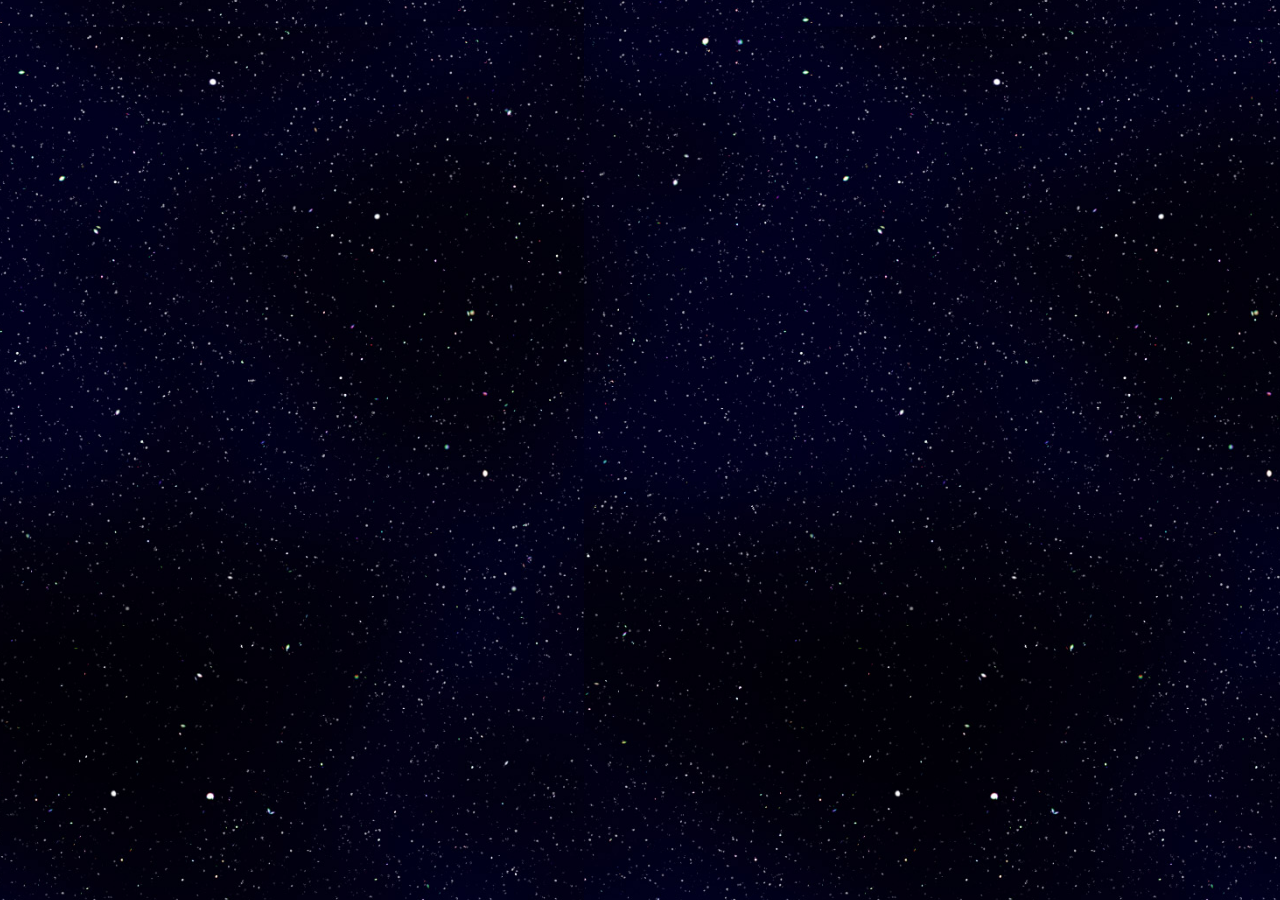
<file: index.html>
<!doctype html>
<html>
    <head>
        <meta charset="UTF-8">
        <meta name="viewport" content="width=device-width, height=device-height, initial-scale=1.0, user-scalable=no">
        <meta name="apple-mobile-web-app-capable" content="yes" />

        <!-- Page title -->
        <title>Math Class - Gaming Clan</title>

        <!-- Fonts -->
        <link href="http://fonts.googleapis.com/css?family=Playfair+Display:400,700,400italic|Raleway:300,500,800|Source+Sans+Pro:300,400,600,700" rel="stylesheet" type="text/css" />


        <!-- Styles -->
        <link rel="stylesheet" href="css/slides2.css" name="main-styles">

        <!-- Scripts -->
        <script src="http://code.jquery.com/jquery-1.11.3.min.js" name="jquery"></script>
        <script src="js/plugins.js" type="text/javascript" name="plugins"></script>
        <script src="js/slides.js" type="text/javascript" name="main-scripts"></script>

    </head>
    <body class="slides stack bounce fast animated">


<!-- Halo Hero -->
<section class="slide fade kenBurns">
  <div class="content">
    <div class="container">
      <div class="wrap">
                <div class="fix-10-12 toCenter">
                    <a href="http://math.gg" target="blank"><img class="ae-1 fromCenter app-35" src="assets/img/logotext.png" width="1000"/></a>
        </div>
        <div class="fix-10-12">

            <p class="raleway ae-3 opaque text-24 uppercase">Math Class is a Destiny gaming collective built on the passion, talent, and tremendous character of our members. We're here to play games and do really cool shit.</p>

          <div class=ae-1 fromCenter>  <center><blockquote class="twitter-tweet" data-lang="en"><p lang="und" dir="ltr"><a href="https://t.co/pi2dYbSTCT">https://t.co/pi2dYbSTCT</a></p> <a href="https://twitter.com/nanowatts/status/637524092632068096"></a></blockquote> <script async src="//platform.twitter.com/widgets.js" charset="utf-8"></script></center> </div>

          </div>
        </div>

      </div>
    </div>
  </div>
  <div class="background" style="background-image:url(assets/img/space.jpg)"></div>
</section>




        <script>
  (function(i,s,o,g,r,a,m){i['GoogleAnalyticsObject']=r;i[r]=i[r]||function(){
  (i[r].q=i[r].q||[]).push(arguments)},i[r].l=1*new Date();a=s.createElement(o),
  m=s.getElementsByTagName(o)[0];a.async=1;a.src=g;m.parentNode.insertBefore(a,m)
  })(window,document,'script','//www.google-analytics.com/analytics.js','ga');

  ga('create', 'UA-73795345-1', 'auto');
  ga('send', 'pageview');

</script>
    </body>
</html>
</file>
<file: css/slides2.css>
/*** 2015 (C) BY DESIGNMODO: http://designmodo.com/slides/  */


.raleway {
  font-family:"Raleway", sans-serif !important;
}
.sourceSans {
  font-family:"Source Sans Pro", sans-serif !important;
}
.playfair {
  font-family:'Playfair Display', serif !important;
}
.georgia {
  font-family:'Georgia', serif !important;
}

@font-face {
    font-family: 'bebasregular';
    src: url('../assets/bebas-webfont.eot');
    src: url('../assets/bebas-webfont.eot?#iefix') format('embedded-opentype'),
         url('../assets/bebas-webfont.woff2') format('woff2'),
         url('../assets/bebas-webfont.woff') format('woff'),
         url('../assets/bebas-webfont.ttf') format('truetype'),
         url('../assets/bebas-webfont.svg#bebasregular') format('svg');
    font-weight: normal;
    font-style: normal;

}

html{
  margin:0;
  padding:0;
  overflow: hidden;
  -webkit-backface-visibility: hidden;
}
body{
  position: absolute;
  width:100%;
  height:100%;
  overflow: auto;
}

 /* RESET */
html,body,div,span,applet,object,iframe,h1,h2,h3,h4,h5,h6,p,blockquote,pre,a,abbr,acronym,address,big,cite,code,del,dfn,em,img,ins,kbd,q,s,samp,small,strike,strong,sub,sup,tt,var,b,u,i,center,dl,dt,dd,ol,ul,li,fieldset,form,label,legend,table,caption,tbody,tfoot,thead,tr,th,td,article,aside,canvas,details,embed,figure,figcaption,footer,header,hgroup,menu,nav,output,ruby,section,summary,time,mark,audio,video{border:0;vertical-align:baseline;margin:0;padding:0}article,aside,details,figcaption,figure,footer,header,hgroup,menu,nav,section{display:block}ol,ul,li{list-style:none}blockquote,q{quotes:none}blockquote:before,blockquote:after,q:before,q:after{content:none}table{border-collapse:collapse;border-spacing:0}b,strong{font-weight:700}html{position:static!important;top:0!important;box-sizing:border-box;}*,*:before,*:after{box-sizing:inherit;}

html, body {
	max-width:100%;
	overflow-x:hidden;
  -webkit-tap-highlight-color:rgba(0,0,0,0);
  -webkit-tap-highlight-color:transparent;
}

.table {
   display:table;
   width:100%;
}

.cell {
   display:table-cell;
   text-align:center;
   vertical-align:middle;
}

.source-link {
      color: #FF1694;
      text-decoration: none;
      background-image: -webkit-linear-gradient(rgba(0, 0, 148, 1) 0%, rgba(255, 22, 148, 1) 100%);
      background-image: linear-gradient(rgba(255, 22, 148, 1) 0%, rgba(255, 22, 148, 1) 100%);
      background-repeat: repeat-y;
      background-size: 0% 0em;
      background-position: 0 100%;
      -webkit-transition: 600ms ease;
      transition: 600ms ease;
      position: relative;
      padding-bottom: 1px;
      padding-top: 1px;
}

.source-link:hover {
      color: #FFFFFF;
      text-decoration: none;
      background-image: -webkit-linear-gradient(#FF1694 0%, #FF1694 100%);
      background-image: linear-gradient(#FF1694 0%, #FF1694 100%);
      background-size: 100% 1em;
}

.source-link2:hover {
      color: #FF1694;
      text-decoration: none;
      background-image: -webkit-linear-gradient(rgba(255, 22, 148, 1) 100%, rgba(255, 22, 148, 1) 0%);
      background-image: linear-gradient(rgba(255, 22, 148, 1) 100%, rgba(255, 22, 148, 1) 0%);
      background-repeat: repeat-y;
      background-size: 0% 0em;
      background-position: 0 100%;
      -webkit-transition: 200ms ease;
      transition: 200ms ease;
      position: relative;
      padding-bottom: 1px;
      padding-top: 1px;
}

.source-link2 {
      color: #FFFFFF;
      text-decoration: none;
      background-image: -webkit-linear-gradient(#FF1694 100%, #FF1694 0%);
      background-image: linear-gradient(#FF1694 100%, #FF1694 0%);
      background-size: 100% 1em;
}
.source-link3:hover {
      color: white;
      text-decoration: none;
      background-image: -webkit-linear-gradient(rgba(255, 25, 100, .36) 100%, rgba(255, 25, 100, .36) 0%);
      background-image: linear-gradient(rgba(255, 25, 100, .36) 100%, rgba(255, 25, 100, .36) 0%);
      background-repeat: repeat-y;
      background-size: 0% 0em;
      background-position: 0 100%;
      -webkit-transition: 200ms ease;
      transition: 200ms ease;
      position: relative;
      padding-bottom: 1px;
      padding-top: 1px;
}

.source-link3 {
      color: #FFFFFF;
      text-decoration: none;
      background-image: -webkit-linear-gradient(rgba(255, 25, 100, .36) 100%, rgba(255, 25, 100, .36) 0%);
      background-image: linear-gradient(rgba(255, 25, 100, .36) 100%, rgba(255, 25, 100, .36) 0%);
      background-size: 100% 1em;
}

/***
 *      __  __
 *     |  \/  |     ( )
 *     | \  / | __ _ _ _ __
 *     | |\/| |/ _` | | '_ \
 *     | |  | | (_| | | | | |
 *     |_|  |_|\__,_|_|_| |_|
 *
 *
 */
.slides {
  color:#fff;
  fill:#fff;
  font-family:"Raleway";
  background:#111;

  -webkit-font-smoothing:antialiased;
  font-smoothing:antialiased;

  -webkit-user-select:none;
  -moz-user-select:none;
  -ms-user-select:none;
  user-select:none;

  text-rendering:optimizeSpeed;

  -webkit-transition:0.15s;
  transition:0.15s;
}

.safari.retina .slides {
  -webkit-font-smoothing:subpixel-antialiased;
}

.slides.bodyWhite {
  background:#fff;
}

.slides .panel {
  -webkit-user-select:none;
  -moz-user-select:none;
  -ms-user-select:none;
  user-select:none;
}

.slides.whiteSlide {
  color:#303030;
}

a:hover {
  -webkit-transition:0.15s;
  transition:0.15s;
}

img {
   max-width:100%;
   display:inline-block;
}

svg {
  -webkit-transition:0.15s;
  transition:0.15s;
}

.svgContainer {
  position:relative;
  width:100%;
  height:0;
  padding:0;
}

.svgContainer svg.scale {
  position: absolute;
  height: 100%;
  width: 100%;
  left: 0;
  top: 0;
}



video::-webkit-media-controls {
  display:none !important;
}

.light { font-weight:100 !important; }
.normal { font-weight:normal !important; }
.italic { font-style:italic !important; }
.bold { font-weight:bold !important; }

.top { vertical-align:top !important;}
.left { text-align:left !important; }
.right { text-align:right !important; }
.center { text-align:center !important; }
.middle { vertical-align:middle !important; }
.bottom { vertical-align:bottom !important; }

.block { display:block !important; }
.inlineBlock { display:inline-block !important; }
.inline { display:inline !important; }
.relative { position:relative !important; }
.absolute { position:absolute; }
.wide { width:100%; }
.nowrap { white-space:nowrap; }

.crop { margin:0 !important; }
.cropBottom { margin-bottom:0 !important; }
.cropTop { margin-top:0 !important; }
.cropLeft { margin-left:0 !important; }
.cropRight { margin-right:0 !important; }

.opaque { opacity:1; }
.space { padding:0 20px; }


/* typography */
a {
  color:inherit;
  text-decoration:none;
  -webkit-transition:0.35s;
  transition:0.35s;
}

a:hover {
  opacity:0.75;
}

.slides h1,
.slides .h1 {
  font-family:'bebasregular', sans-serif;
  font-size:100px;
  line-height:1.05;
  letter-spacing:0.2em;
  font-weight:400;
  margin-bottom:30px;
  margin-left:-0.05em;
}

.slides h1.huge,
.slides .h1.huge {
  font-size:120px;
  margin-bottom:50px;
}

.slides h1.small,
.slides .h1.small {
  font-size:60px;
}

.slides h1.micro,
.slides .h1.micro {
  font-size:40px;
}

.slides h2,
.slides .h2 {
  font-size:35px;
  text-transform:uppercase;
  line-height:1.17;
  letter-spacing:0.2em;
  font-weight:700;
  margin-bottom:25px;
}

.slides h2.small,
.slides .h2.small {
  font-size:23px;
}

.slides h2.huge,
.slides .h2.huge {
  font-size:45px;
}

.slides h3,
.slides .h3 {
  font-size:25px;
  font-family:"Raleway";
  margin-bottom:12px;
  font-weight:600;
  margin-left:-0.01em;
}

.slides h3.small,
.slides .h3.small {
  font-size:19px;
}

.slides h3.micro,
.slides .h3.micro {
  font-size:16px;
}

.slides h3 + h1,
.slides .h3 + .h1 {
   margin-top:30px
}

.slides h3.uppercase,
.slides .h3.uppercase {
  font-size:19px;
}

.slides h3.small.uppercase,
.slides .h3.small.uppercase {
   font-size:13px;
}

.slides h1 + h3,
.slides .h1 + .h3 {
  margin-top:45px;
}

.slides h4,
.slides .h4 {
  font-size:22px;
  font-family:"Raleway";
  margin-bottom:10px;
  font-weight:600;
}

.slides h5,
.slides .h5 {
  font-size:19px;
  font-family:"Raleway";
  font-weight:600;
  margin-bottom:3px;
}

.slides h4.small,
.slides .h4.small {
  font-size:17px;
  margin-bottom:0.5em;
}

.slides h5.small,
.slides .h5.small {
  font-size:14px;
  margin-bottom:0.5em;
}

p {
  font-family:'Montserrat', sans-serif;
  color: white;
  font-size:26px;
  line-height:1.385;
  margin-bottom:40px;
  opacity:1;
}

p + p {
  margin-top:-20px;
}

p + h2,
p + .h2 {
  margin-top:60px;
}

p.hero {
  font-size:36px;
  line-height:1.25;
  letter-spacing:-1px;
  font-weight:100;
}

p.small {
  font-size:22px;
  line-height:1.22727273;
  margin-bottom:20px;
}

p.mirco {
  font-size:16px;
  line-height:1.22727273;
  margin-bottom:20px;
  margin-top:2px;
}

small {
  font-size:17px;
  line-height:1.3;
}

small.small {
   font-size:14px;
   line-height:1.28;
}

.uppercase {
  text-transform:uppercase !important;
  letter-spacing:0.2em !important;
  font-weight:700 !important;
}

@media screen and (max-width:767px) {

  .slides h1,
  .slides .h1 {
    font-size:50px;
  }

  .slides h1.huge,
  .slides .h1.huge {
    font-size:60px;
  }

  .slides h1.small,
  .slides .h1.small {
    font-size:40px;
  }

  .mobileCrop { margin:0 !important; }
  .mobileCropBottom { margin-bottom:0 !important; }
  .mobileCropTop { margin-top:0 !important; }
  .mobileCropLeft { margin-left:0 !important; }
  .mobileCropRight { margin-right:0 !important; }
}


@media screen and (max-width:320px) {
  .slides h1.huge,
  .slides .h1.huge {
    font-size:50px;
  }
}


/* buttons */
.button {
  font-family:"Raleway";
  display:inline-block;
  border-radius:4px;
  padding:12px 22px;
  color:#fff;
  border:none;
  outline:none;
  background:#303030;
  font-size:22px;
  font-weight:500;
  vertical-align:top;
  cursor:pointer;
  overflow:hidden;
  -webkit-backface-visibility: hidden;
  position:relative;
  white-space:nowrap;
  -webkit-transform:translate3d(0, 0, 0);
  transform:translate3d(0, 0, 0);
  -webkit-box-shadow:inset 0 -100px 0 rgba(41,41,41,0);
  box-shadow:inset 0 -100px 0 rgba(41,41,41,0);
  -webkit-appearance:none;
  margin-bottom:15px;

  -webkit-user-select:none !important;
  -moz-user-select:none !important;
  -ms-user-select:none !important;
  user-select:none !important;

  -webkit-transition:0.25s;
  transition:0.25s;
}

.button + .button {
  margin-left:15px;
}
  .button.small {
    font-size:20px;
  }
  .button.empty {
    padding:0 !important;
    border-radius:0 !important;
    background-color:transparent !important;
    font-size:0 !important;
    margin:0;
  }

  .button.shade:after {
    content:"";
    position:absolute;
    top:0;
    left:0;
    width:100%;
    height:100%;
    background:#292929;
    opacity:0;
    -webkit-transition:0.25s;
    transition:0.25s;
  }
  .button.shade:hover:after {
    opacity:0.15;
  }
  .button.shade:active:after {
    opacity:0.2;
  }


.button:hover {
  -webkit-transition:0.25s !important;
  transition:0.25s !important;
  opacity:1;
  -webkit-box-shadow:inset 0 -100px 0 rgba(41,41,41,0.15), 0 4px 6px 0 rgba(0,0,0,.1),0 1px 10px 0 rgba(0,0,0,.1),0 2px 4px -1px rgba(0,0,0,.1);
  box-shadow:inset 0 -100px 0 rgba(41,41,41,0.15), 0 4px 6px 0 rgba(0,0,0,.1),0 1px 10px 0 rgba(0,0,0,.1),0 2px 4px -1px rgba(0,0,0,.1);
}

.button:active {
  transition:-webkit-transform 0.25s, opacity 0.25s, position 0s !important;
  -webkit-transition:-webkit-transform 0.25s, opacity 0.25s, top 0.25s !important;
  -webkit-box-shadow:inset 0 -100px 0 rgba(0,0,0,0.2), 0 3px 6px 0 rgba(0,0,0,.1),0 0px 10px 0 rgba(0,0,0,.1),0 1px 4px -1px rgba(0,0,0,.1);
  box-shadow:inset 0 -100px 0 rgba(0,0,0,0.2), 0 3px 6px 0 rgba(0,0,0,.1),0 0px 10px 0 rgba(0,0,0,.1),0 1px 4px -1px rgba(0,0,0,.1);
  top:1px;
}

.button.play {
  width:100px;
  height:100px;
  border-radius:50%;
  padding:35px;
  margin-left:0px;
  margin-right:0px;
}

.button.play:hover {
  -webkit-transform:scale(1.05);
  transform:scale(1.05);
}

.button.play svg {
  fill:#fff;
  width:30px;
  height:30px;
}

.button.play.small {
  width:60px;
  height:60px;
  border-radius:50%;
  padding:21px;
}

.button.play.small svg {
  fill:#fff;
  width:18px;
  height:18px;
}

.lowercase {
  text-transform:lowercase;
  letter-spacing:0em;
  font-weight:300;
}

.button.uppercase {
  font-size:17px;
  font-weight:700;
  padding-top:15px;
  padding-bottom:15px;
  text-indent:0.2em;
}

.button.stroke {
  border: 2px solid;
  background-color: transparent !important;
  color: #fff !important;
  padding-top: 13px;
  padding-bottom: 13px;
}

.whiteSlide .button.stroke {
  color:#303030 !important;
  background:transparent !important;
}

.button.stroke:hover {
  -webkit-box-shadow: inset 0 -100px 0 rgba(41,41,41,0.05), 0 4px 6px 0 rgba(0,0,0,.1),0 1px 10px 0 rgba(0,0,0,.1),0 2px 4px -1px rgba(0,0,0,.1);
  box-shadow: inset 0 -100px 0 rgba(41,41,41,0.05), 0 4px 6px 0 rgba(0,0,0,.1),0 1px 10px 0 rgba(0,0,0,.1),0 2px 4px -1px rgba(0,0,0,.1);
}

.actionButton svg,
.button svg {
  width:22px;
  height:22px;
  fill:#fff !important;
}

.round {
  border-radius:40px !important;
  padding-left:25px !important;
  padding-right:25px !important;
}

.roundButton {
  border-radius:50px;
  height:50px;
  width:50px;
  padding:14px;
  margin:5px;
}

@media screen and (max-width:320px) {
  .button.uppercase,
  .uppercase {
    letter-spacing:0.08em;
  }
}


/* stuff */
.disableSelect,
.disableSelect * {
  -webkit-user-select:none !important;
  -moz-user-select:none !important;
  -ms-user-select:none !important;
  user-select:none !important;
}

/* custom styling */
.twitterIcon { position:relative; top:5px;}
.play-2 { margin-top: 50px; }
.video-4 { max-width:500px; margin-top:75px; }
.svg-4 { padding-bottom: 27%; }
.svg-5 { padding-bottom: 27%; margin-bottom:60px; margin-top: 60px; }
.iphone-5.shiftImage { margin:0 0 -129%; }
.svg-6 { padding-bottom: 27%; margin-bottom:80px; margin-top: 60px; }
.ipad-6.shiftImage { margin:0 0 -70%; }
.button-7 { margin:6px 20px !important; }
@media screen and (max-width:1280px) { .button-7 { display:block; margin:30px auto !important; }}
.svg-8 { padding-bottom: 27%; margin-bottom: 35px; }
.form-8 { margin-top:80px; }
.svg-9 { padding-bottom: 27%; margin-bottom: 35px; }
.button-9 { margin: 40px 0 65px; }
.play-10 { margin-top:30px; }
@media screen and (min-width:768px) { .form-12 { margin-top:110px; }}
form input[type="text"].input-13, form input[type="name"].input-13, form input[type="email"].input-13 { max-width:300px; }
@media screen and (max-width:1023px) { .cell-16 { padding-bottom:35px; }}
.cell-17 { padding-bottom:25px; }
.video-18 { margin-top:34px; }
.play-21 { margin-top: 50px; }
.text-24 { margin-bottom:60px; font-size:24px; }
.text-25 { margin-bottom:60px; font-size:18px; }
.icon-26 { margin-right: 4px; }
.app-26 { width:100px; padding-bottom:20px; }
@media screen and (min-width:1024px) { .text-26 { max-width:360px; }}
@media screen and (max-width:1023px) { .cell-26 { padding-bottom:40px; }}
.app-27 { width:100px; padding-bottom:20px; }
.icon-27 { margin-right: 4px; }
@media screen and (max-width:1023px) { .cell-27 { padding-bottom:40px; }}
@media screen and (min-width:1024px) { .text-27 { max-width:360px; }}
@media screen and (max-width:1023px) { .cell-28 { padding-bottom:35px; }}
@media screen and (max-width:1023px) { .cell-29 { padding-bottom:35px; }}
.quote-31 { margin-top: 35px; }
.cell-31 { margin-top: 10px; }
.image-31 { padding-top:35px; }
.avatar-31 { border-radius:50px; margin:10px 5px 5px; }
.ipad-31.shiftImageVertical.shiftImage { margin:-10% 0px -115%; }
.ipad-32.shiftImageVertical.shiftImage { margin:-10% 0px -115%; }
.text-32 { margin-top: 40px; }
.items-32 { margin-top: 60px; }
@media screen and (max-width:1023px) { .cell-32 { padding-bottom:40px; }}
.ipad-33.shiftImageVertical.shiftImage { margin:-10% 0px -115%; }
@media screen and (max-width:1023px) { .cell-33 { padding-bottom:40px; }}
.app-35 { margin-bottom:20px; }
.iphone-35 { margin:-30px 0 -77% }
.app-36 { margin-bottom:20px; }
.ipad-36 {  margin:0 0 -72%; }
form input[type="text"].input-38, form input[type="name"].input-38, form input[type="email"].input-38 { max-width:300px; }
.svg-38 { padding-bottom: 27%; margin-bottom: 40px; }
.text-38 { margin-top:15px; }
.avatar-41 { border-radius:50px; margin:10px 5px 5px; }
.block-42 { margin-top:35px; }
.box-42 { margin-top:30px; }
@media screen and (min-width:768px) { .text-42 { opacity:0.6; }}
.block-43 { margin-top:35px; }
.box-43 { margin-top:30px; }
@media screen and (min-width:768px) { .text-43 { opacity:0.6; }}
.button-44 { 	margin-bottom: 40px; }
.grid-45 { margin-top:50px; }
.app-45 { margin-bottom:30px; }
.text-46 { margin-top:30px; }
@media screen and (max-width:767px) { .box-46 { margin-bottom:30px; }}
.icon-47 { margin-bottom:30px; margin-top:15px; }
.icon-48 { margin-bottom:30px; margin-top:15px; }
.icon-49 { margin-bottom:30px; margin-top:15px; }
.grid-50 { margin-top:50px; }
.box-51 { margin-top:65px }
.app-51 { margin-bottom:30px; }
.pad-51.pad { border-radius:40px; }
.button-51 { margin-top:20px; }
.button-52 { margin-top:20px; }
.button-53 { margin-top:20px; }
.button-54 { margin-top:20px; }
@media screen and (max-width:767px) { .cell-51 { margin-bottom:40px; }}
.box-52 { margin-top:65px }
.app-52 { margin-bottom:30px; }
.pad-52.pad { border-radius:40px; }
@media screen and (min-width:768px) {.box-53 { margin-top:65px }}
.pad-53.pad { border-radius:40px; }
@media screen and (max-width:767px) { .cell-53 { margin-bottom:40px; }}
@media screen and (min-width:768px) { .box-54 { margin-top:65px }}
.pad-54.pad { border-radius:40px; }
.button-55.button { margin-top:20px; }
.box-55 { margin-top:45px; }
.box-56 { margin-top:65px }
.text-56 { margin-bottom:3px; }
.button-56 { margin-top:20px; }
.box-57 { margin-top:65px }
.text-57 { margin-bottom:3px; }
.box-57 { margin-top:50px; }
.text-58 { margin-top:60px; }
.text-59 { padding: 5% 6%; margin-top:5px }
.image-61 { padding-bottom:35px; }
.icon-61 { margin-bottom:20px;}
@media screen and (min-width:1024px) { .macbook-61.shiftImageVertical.shiftImage { margin: -5% -100% -19% -115%; width: 225%; }}
.icon-62 { margin-bottom:20px; margin-top:10px;}
@media screen and (min-width:1024px) { .macbook-62.shiftImageVertical.shiftImage { margin: -6% -100% -13% 0%; }}
@media screen and (max-width:1023px) { .image-62 { padding-top:35px; } }
.header-63 { padding-bottom:20px; }
.icon-64 { margin-bottom:20px; margin-top:10px;}
.cell-64 { border-radius:20px; padding:18px 35px 10px; stroke:#fff; position:relative; display:block; -webkit-transition:0.25s; transition:0.25s; }
.cell-64 svg { stroke:#fff; }
.cell-64:hover { background:#fff; color:#303030; opacity:1; }
.cell-64:hover svg { stroke:#303030; }
.gird-64 { padding-top:15px; }
.gird-64 .cell-64:after { content:" "; position:absolute; top:0; right:-15px; height:100%; background:rgba(255,255,255,0.1); width:1px; -webkit-transition:0.25s opacity; transition:0.25s opacity; }
.fast .cell-64, .fast .icon-64 { -webkit-transition:0.15s; transition:0.15s; }
.slow .cell-64, .slow .icon-64 { -webkit-transition:0.35s; transition:0.35s; }
.gird-64 .cell-64.last:after { opacity:0; }
.gird-64:hover .cell-64:after { opacity:0; }
@media screen and (max-width:1023px) { .gird-64 .cell-64:after { display:none; }}
.grid-65 { padding-top:20px; }
.grid.grid-65 .cell-65 { position:relative; padding-left:90px; padding-bottom:30px; }
.icon-65 { stroke:#fff; position: absolute; left: 30px; }
@media screen and (max-width:1023px) { .icon-65 { left:0; } .grid.grid-65 .cell-65 { padding-left:60px; }}
h3.text-66 { margin-top:20px; font-size:15px; margin-bottom:0;}
h3.text-66 span { letter-spacing:0.2em; }
@media screen and (max-width:767px) { .box-66 { margin-bottom:30px; }}
.box-67 { color:#303030; border-radius:20px; overflow:hidden; box-shadow:0 1px 3px rgba(0,0,0,.15); display:block; outline:none; margin-bottom:35px; -webkit-backface-visibility: hidden;  }
.box-67:hover { box-shadow:0 8px 15px rgba(0,0,0,.15); opacity:0.95; }
.box-67 .thumbnail-67 { font-size:0; overflow:hidden; }
.box-67 .thumbnail-67 img { border-radius: 20px 20px 0 0; -webkit-backface-visibility: hidden; -webkit-transition:0.5s; transition:0.5s; }
.box-67:hover .thumbnail-67 img { -webkit-transform: scale(1.0225); transform: scale(1.0225); }
.name-67 { padding:16px 15px 20px; background:#FFFFFF; }
.category-67 { text-transform:uppercase; letter-spacing:2.2px; font-size:11px; font-family:Raleway; font-weight:600; opacity:1; margin-bottom:7px; }
.title-67 { font-family:"Playfair Display"; font-size:28px; letter-spacing:-1px; line-height:1; }
.grid-68 img { margin-top:19px; margin-bottom: 22px; -webkit-transition:0.25s; transition:0.25s; }
.grid-68 img:hover { -webkit-transform:scale(1.1); transform:scale(1.1); }
@media screen and (max-width:1023px) and (min-width:769px)  { .grid.grid-68 li.col-2-12 { max-width:33.3333% !important; }}
.grid-69 li[class*='col-'] { padding: 8px; }
.box-69 { display:block; height:0; padding-bottom:100%; position:relative; background-size:cover; color:#303030; }
.box-69:hover { opacity:1; }
.box-69:after { content:""; position:absolute; top:0; left:0; width:100%; height:100%; background:#fff; opacity:0; -webkit-transition:0.5s; transition:0.5s; }
.box-69:hover:after { opacity:0.92; }
.cell-69 { position:absolute; height:100%; width:100%; z-index:10; opacity:0; -webkit-transition:0.5s; transition:0.5s; -webkit-transform:translateY(10px); transform:translateY(10px); }
.box-69:hover .cell-69 { opacity:1; -webkit-transform:translateY(0px); transform:translateY(0px); }
.category-69 { text-transform:uppercase; letter-spacing:2.2px; font-size:11px; font-family:Raleway; font-weight:600; opacity:0.7; margin-bottom:7px; }
.title-69 { font-family:"Playfair Display"; font-size:28px; letter-spacing:-1px; line-height:1.21; max-width:80%; margin:0 auto; -webkit-transform:translateY(5px); transform:translateY(5px); -webkit-transition:0.5s; transition:0.5s; }
.box-69:hover .title-69 {  -webkit-transform:translateY(0px); transform:translateY(0px); }
.box-70 { display: block; background-color: #ccc; color:#303030; background-repeat: no-repeat; background-position: right top; background-size:contain; border-radius: 20px; margin:10px auto; max-width:400px; }
.box-70:hover { background-color:#fff !important; opacity:1; box-shadow: 0px 22px 23px 0px rgba(0,0,0,0.40); }
.thumbnail-70 { height:0; padding-bottom:100%; }
.info-70 { padding:10%; }
.category-70 { text-transform:uppercase; letter-spacing:2.2px; font-size:11px; font-family:Raleway; font-weight:600; opacity:0.7; margin-bottom:7px; }
.title-70 { font-family:"Playfair Display"; font-size:28px; letter-spacing:-1px; line-height:1.21; max-width:80%; margin:0 auto; }
.box-70 p { margin-top:16px; }


.dots { font-size:0; }

.dot {
  padding:8px;
  display:inline-block;
}

.dot:after {
  content:"";
  display:inline-block;
  width:6px;
  height:6px;
  background:#fff;
  border-radius:50%;
  opacity:0.5;
  -webkit-transition:0.25s;
  transition:0.25s;
}

.dot:hover:after {
  -webkit-transform:scale(1.33333);
  transform:scale(1.333333);
  opacity:1;
}

.dot:active:after,
.dot.selected:after {
  opacity:1;
  -webkit-transform:scale(1);
  transform:scale(1);
}

.tabs {
  border-radius:5px;
  border:1px solid #fff;
  color:#fff;
  max-width:260px;
}

.tabs li {
  border:1px solid #fff;
  padding:20px 20px;
  letter-spacing:3px;
  font-size:15px;
  -webkit-transition:0.15s;
  transition:0.15s;
}

.tabs li:first-child {
  border-radius:4px 4px 0 0;
}

.tabs li:last-child {
  border-radius:0 0 4px 4px;
}

.tabs li:hover {
  padding-left:25px;
}

.tabs li.selected {
  background:#fff;
  color:#303030;
  padding-left:25px;
}

.whiteSlide .tabs,
.whiteSlide .tabs li {
  border:1px solid #303030;
  color:#303030;
}

.whiteSlide .tabs li.selected {
  background:#303030;
  color:#fff;
}

.links li {
  font-size:17px;
  letter-spacing:0;
  padding:4px 0;
}

.address {
  letter-spacing:-1.5px;
  font-size:30px;
  line-height:1.1666;
}

.price {
  font-size:150px;
  line-height:1.26;
  margin-bottom:30px;
  font-weight:700;
  letter-spacing:-0.02em;
}

.currency {
  font-size: 70px;
  vertical-align: super;
  padding-right: 15px;
  margin-left: -20px;
}

.social-circles {
  font-size:0;
}

.social-circles li {
  display:inline-block;
}

.social-circles li svg {
  width:22px;
  height:22px;
  fill:#fff;
}



/* forms */
form {
  font-size:0;
  margin-top:-5px;
}

form input[type="text"],
form input[type="name"],
form input[type="email"],
form input[type="password"],
form textarea {
  background:#fff;
  padding:13px 19px 14px;
  font-family:"Source Sans Pro", sans-serif;
  border:none;
  font-size:18px;
  color:#242424;
  outline:none;
  border-radius:4px;
  width:100%;
  max-width:230px;
  font-weight:600;

  -webkit-appearance:none;
  -moz-appearance:none;
  appearance:none;
}

form input[type="text"].wide,
form input[type="name"].wide,
form input[type="email"].wide,
form input[type="password"].wide,
form textarea.wide {
  max-width:100%;
  margin-left:0;
  margin-right:0;
}


form textarea {
  max-height:200px;
  max-width:100%;
  min-height:130px;
}


form textarea.round {
  border-radius:15px !important;
}


form input[type="text"],
form input[type="name"],
form input[type="email"],
form input[type="password"],
form textarea,
form input.button {
  margin:5px;
}

form input.stroke,
form textarea.stroke {
  border:1px solid #ccc;
}

form.wide input,
form.wide textarea {
  width:100%;
  margin:8px 0;
}


form.center input,
form.center textarea {
  text-align:center;
}

form label {
  display:block;
  margin-top:20px;
  margin-bottom:5px;
}

form > label:first-of-type {
  margin-top:10px;
}

form label.uppercase {
  font-size:14px;
}

@media screen and (max-width:767px) {

  form input,
  form textarea {
    margin-left:auto !important;
    margin-right:auto !important;
    width:100%;
    max-width:350px !important;
    display:block !important;
  }

  form label {
	  margin-top: 30px;
  }
}





/* COLORS BY (C) Google Meterial Design */

.white { background-color:#fff!important; color:#303030!important; } .button.white svg { fill:#303030 !important;}
.black { background-color:#303030!important; color:#fff!important; } .button.black svg { fill:#fff !important;}
.red { background-color:#F44336!important; color:#fff!important; }
.pink { background-color:#FF1694!important; color:#fff!important; }
.purple { background-color:#9C27B0!important; color:#fff!important; }
.deepPurple { background-color:#673AB7!important; color:#fff!important; }
.indigo { background-color:#3F51B5!important; color:#fff!important; }
.blue { background-color:#2196F3!important; color:#fff!important; }
.cyan { background-color:#00BCD4!important; color:#fff!important; }
.teal { background-color:#009688!important; color:#fff!important; }
.green { background-color:#4CAF50!important; color:#fff!important; }
.lightGreen { background-color:#8BC34A!important; color:#fff!important; }
.lime { background-color:#CDDC39!important; color:#303030!important; }
.yellow { background-color:#FFEB3B!important; color:#303030!important; }
.amber { background-color:#FFC107!important; color:#fff!important; }
.orange { background-color:#FF9800!important; color:#fff!important; }
.deepOrange { background-color:#FF5722!important; color:#fff!important; }
.brown { background-color:#795548!important; color:#fff!important; }
.grey, .gray { background-color:#9E9E9E!important; color:#fff!important; }
.blueGrey, .blueGray { background-color:#607D8B!important; color:#fff!important; }

.textWhite { color:#fff !important;}
.textBlack { color:#303030 !important; }
.textRed { color:#F44336!important; }
.textPink { color:#E91E63!important; }
.textPurple { color:#9C27B0!important; }
.textDeepPurple { color:#673AB7!important; }
.textIndigo { color:#3F51B5!important; }
.textBlue { color:#2196F3!important; }
.textCyan { color:#00BCD4!important; }
.textTeal { color:#009688!important; }
.textGreen { color:#4CAF50!important; }
.textLightGreen { color:#8BC34A!important; }
.textLime { color:#CDDC39!important; }
.textYellow { color:#FFEB3B!important; }
.textAmber { color:#FFC107!important; }
.textOrange { color:#FF9800!important; }
.textDeepOrange { color:#FF5722!important; }
.textBrown { color:#795548!important; }
.textGrey, .textGray { color:#9E9E9E!important; }
.textBlueGrey, .textBlueGray { color:#607D8B!important; }

/* social colors */
.facebook { background:#3b5998; }
.twitter { background:#55acee; }
.googlePlus { background:#dd4b39; }
.stumbleupon { background:#eb4924; }
.linkedin { background:#0077b5; }
.pinterest { background:#cc2127; }

.nextSlide,
.prevSlide {
  cursor:pointer;
}
.nextSlide:hover,
.prevSlide:hover {
  -webkit-transition:0.15s;
  transition:0.15s;
}
.nextSlide:active,
.prevSlide:active {
  opacity:0.75;
}

.firstSlide .prevSlide,
.lastSlide .nextSlide {
  opacity:0.4;
  cursor:default;
  pointer-events:none;
}

.firstSlide.lastSlide .prevSlide,
.firstSlide.lastSlide .nextSlide {
  opacity:0;
}

.firstSlide .panel.bottom .nextSlide {
   -webkit-animation: animateArrow 3s infinite;
   animation: animateArrow 3s infinite;
}

@-webkit-keyframes animateArrow {
  80% { transform:-webkit-translateY(0); }
  90% { transform:-webkit-translateY(10px); }
  100% { transform:-webkit-translateY(0); }
}
@keyframes animateArrow {
  80% { transform:translateY(0); }
  90% { transform:translateY(10px); }
  100% { transform:translateY(0); }
}


/* simplified mode for mobile */
.mobile {
   overflow-y:scroll;
}
.mobile .simplifiedMobile {
   position:relative;
   -webkit-overflow-scrolling: touch;
   overflow-y:scroll;
}
.mobile .simplifiedMobile .content {
  -webkit-overflow-scrolling: initial;
  overflow:hidden;
}

.mobile .simplifiedMobile .slide,
.mobile .simplifiedMobile .content,
.mobile .simplifiedMobile .container {
  position:relative !important;
  min-height:100vh;
  height:auto;
  visibility:visible;
  opacity:1;
}

.mobile .simplifiedMobile .slide .background,
.mobile .simplifiedMobile .slide.video .background video {
  position:absolute !important;
  min-height:100vh;
}

.page-loaded.mobile .slide .background {
   opacity:1 !important;
}

.mobile .simplifiedMobile .slide,
.mobile .simplifiedMobile .slide.after,
.mobile .simplifiedMobile .slide.before {
  -webkit-transform:none !important;
  transform:none !important;
  opacity:1 !important;
}

.page-loaded.mobile .simplifiedMobile.sidebarShown .slide.selected,
.page-loaded.mobile .simplifiedMobile.sidebarShown .panel {
	-webkit-transform:translate3d(0,0,0) !important;
  transform:translate3d(0,0,0) !important;
  opacity:1;
  pointer-events:none;
}

.page-loaded.mobile .simplifiedMobile .panel {
	-webkit-transform:translate3d(0,0,0) !important;
  transform:translate3d(0,0,0) !important;
}

.mobile .simplifiedMobile .navigation {
  display:none;
}

.mobile .simplifiedMobile [class*="ae-"] {
  visibility:visible !important;
  opacity:1 !important;
  -webkit-transform:none !important;
  transform:none !important;
}

#width {width: 100%;}
#content {position: absolute; top: 0; left: 0; right: 0; bottom: 0; overflow: scroll; -webkit-overflow-scrolling: touch;}


/***
 *       _____ _       _
 *      / ___/| ( )   | |
 *     | (___ | |_  __| | ___ ____
 *      \___ \| | |/ _` |/ _ / __/
 *      ____) | | | (_| |  __\__ \
 *     /_____/|_|_|\__,_|\___/___/
 *
 *
 */
.slide {
  position:fixed;
  width:100%;
  height:100%;
  background:#303030;
  color:#fff;
  z-index:10;
  overflow:hidden;
  /* visibility:hidden; */
}

.slide.active {
	/* visibility:visible; */
  -webkit-transform-style:preserve-3d;
  -webkit-backface-visibility:hidden;
  -moz-backface-visibility:   hidden;
  -ms-backface-visibility:    hidden;
}

.mobile .slide {
  visibility:hidden;
}

.mobile .slide.active {
  visibility:visible;
}

.content {
  overflow:hidden;
  position:fixed;
  top:0;
  left:0;
  width:100%;
  height:100%;
  z-index:100;
  -webkit-overflow-scrolling:touch;
}

.windows .defaultScroll .content {
  overflow:auto;
  overflow-x:hidden;
}


.mobile .content {
  overflow:auto;
  overflow-x:hidden;
  -webkit-overflow-scrolling:touch;
}



.whiteSlide.fade .content {
  background:rgba(255,255,255,0.9); outline:2px solid rgba(255,255,255,0.9);
}


body .slide.whiteSlide {
  color:#303030;
  background:white;
}

.container {
  display:table;
  table-layout:fixed;
  position:relative;
  width:100%;
  height:100%;
}

.wrap {
  display:table-cell;
  padding:calc(5.56% + 50px) calc(10% + 15px);
  text-align:center;
  vertical-align:middle;
  cursor:default;
}

.wrap.unindented {
   padding-left:0;
   padding-right:0;
}

.wrap * {
  -webkit-user-select:text;
  -moz-user-select:text;
  -ms-user-select:text;
  user-select:text;
}

.slide .background {
  position:fixed;
  top:0;
  left:0;
  width:100%;
  height:100%;
  background-position:center;
  background-size:cover;
  -webkit-backface-visibility:hidden;
  backface-visibility:hidden;
}


/* Grid */

.grid {
  margin-left:-2%;
  margin-right:-2%;
}

.grid.fixedSpaces {
  margin-left:-15px;
  margin-right:-15px;
}

.grid + .grid {
  margin-top:20px;
}

.grid:after {
  content:"";
  display:table;
  clear:both;
}

.col-1-12 { max-width:	8.333333333%; }
.col-2-12 { max-width:	16.66666667%; }
.col-3-12 { max-width:	25%; }
.col-4-12 { max-width:	33.33333333%; }
.col-5-12 { max-width:	41.66666667%; }
.col-6-12 { max-width:	50%; }
.col-7-12 { max-width:	58.33333333%; }
.col-8-12 { max-width:	66.66666667%; }
.col-9-12 { max-width:	75%; }
.col-10-12 { max-width:	83.33333333%; }
.col-11-12 { max-width:	91.66666667%; }
.col-12-12 { max-width:	100%; }


@media screen and (max-width:767px) {
  .grid.later > .fab-col-1-12 { max-width:	8.333333333% !important }
  .grid.later > .fab-col-2-12 { max-width:	16.66666667% !important; }
  .grid.later > .fab-col-3-12 { max-width:	25% !important; }
  .grid.later > .fab-col-4-12 { max-width:	33.33333333% !important; }
  .grid.later > .fab-col-5-12 { max-width:	41.66666667% !important; }
  .grid.later > .fab-col-6-12 { max-width:	50% !important; }
  .grid.later > .fab-col-7-12 { max-width:	58.33333333% !important; }
  .grid.later > .fab-col-8-12 { max-width:	66.66666667% !important; }
  .grid.later > .fab-col-9-12 { max-width:	75% !important; }
  .grid.later > .fab-col-10-12 { max-width:	83.33333333% !important; }
  .grid.later > .fab-col-11-12 { max-width:	91.66666667% !important; }
  .grid.later > .fab-col-12-12 { max-width:	100% !important; }
}

@media screen and (max-width:1023) {
  .grid:not(.later) > .fab-col-1-12 { max-width:	8.333333333% !important }
  .grid:not(.later) > .fab-col-2-12 { max-width:	16.66666667% !important; }
  .grid:not(.later) > .fab-col-3-12 { max-width:	25% !important; }
  .grid:not(.later) > .fab-col-4-12 { max-width:	33.33333333% !important; }
  .grid:not(.later) > .fab-col-5-12 { max-width:	41.66666667% !important; }
  .grid:not(.later) > .fab-col-6-12 { max-width:	50% !important; }
  .grid:not(.later) > .fab-col-7-12 { max-width:	58.33333333% !important; }
  .grid:not(.later) > .fab-col-8-12 { max-width:	66.66666667% !important; }
  .grid:not(.later) > .fab-col-9-12 { max-width:	75% !important; }
  .grid:not(.later) > .fab-col-10-12 { max-width:	83.33333333% !important; }
  .grid:not(.later) > .fab-col-11-12 { max-width:	91.66666667% !important; }
  .grid:not(.later) > .fab-col-12-12 { max-width:	100% !important; }
}


.grid [class*='col-'] {
  display:block;
  width:100%;
  padding-left:2%;
  padding-right:2%;
  float:left;
}

.grid.fixedSpaces [class*='col-'] {
  padding-left:15px;
  padding-right:15px;
}

.fix-1-12 { max-width:	70px !important; }
.fix-2-12 { max-width:	164px !important; }
.fix-3-12 { max-width:	258px !important; }
.fix-4-12 { max-width:	354px !important; }
.fix-5-12 { max-width:	448px !important; }
.fix-6-12 { max-width:	544px !important; }
.fix-7-12 { max-width:	640px !important; }
.fix-8-12 { max-width:	734px !important; }
.fix-9-12 { max-width:	828px !important; }
.fix-10-12 { max-width:922px !important; }
.fix-11-12 { max-width:1018px !important; }
.fix-12-12 { max-width:1114px !important; }

[class*='fix-'] {
  width:100% !important;
  margin-left:auto !important;
  margin-right:auto !important;
  float:none;
}

.toLeft,
.toLeft[class*='fix-'],
.toLeft[class*='col-'] {
  margin-left:0 !important;
  margin-right:auto !important;
}

.toRight,
.toRight[class*='fix-'],
.toRight[class*='col-'] {
  margin-right:0 !important;
  margin-left:auto !important;
  float:right;
}

.toCenter,
.toCenter[class*='col-'] {
  margin-left:auto !important;
  margin-right:auto !important;
}

.popupTrigger,
.dropdownTrigger,
.sidebarTrigger {
  cursor:pointer;
}

.shiftImage {
  margin-top:-15%;
  margin-bottom:-100%;
}

.shiftImageVertical {
  margin-right:-100%;
  max-width:none;
}



.slide.video .background {
  overflow:hidden;
}

.slide.video .background video{
  position:fixed;
  top:50%;
  left:50%;
  min-width:100%;
  min-height:100%;
  width:auto;
  height:auto;
  z-index:-100;
  -webkit-transform:translateX(-50%) translateY(-50%);
  transform:translateX(-50%) translateY(-50%);
  background-size:cover;

  -webkit-transition:1s opacity;
  transition:1s opacity;
}

.slide.whiteSlide .fade {
  background:rgba(255,255,255,0.85);
}

.videoThumbnail {
  position:relative;
  display:inline-block;
  font-size:0;
  -webkit-box-shadow:0 32px 44px 0 rgba(0,0,0,0.6);
  box-shadow:0 32px 44px 0 rgba(0,0,0,0.6);
  overflow:hidden;
  line-height:0;
}

.videoThumbnail:after {
  content:"";
  position:absolute;
  top:0;
  left:0;
  height:100%;
  width:100%;
  background:url('../assets/svg/video-icon.svg') no-repeat;
  background-position:center center;
  -webkit-transition:0.5s;
  transition:0.5s;
}

.videoThumbnail:hover:after {
  background-color:rgba(0,0,0,0.15);
  -webkit-transform:scale(1.1);
  transform:scale(1.1s);
  -webkit-transition:0.25s;
  transition:0.25s;
}

.videoThumbnail:active:after {
  opacity:0.8;
}

.videoThumbnail.small {
  max-width:200px;
  display:block;
  -webkit-box-shadow:0 9px 24px 0 rgba(0,0,0,0.6);
  box-shadow:0 9px 24px 0 rgba(0,0,0,0.6);
}

.videoThumbnail.small:after {
  background-size:44px;
}

.pad {
  border-radius:20px;
  padding:6% 10%;
  border:4px solid #fff;
  color:#303030;
  background:#fff;
  overflow:hidden;
}
.pad.shadow {
   -webkit-box-shadow:0 52px 64px rgba(0,0,0,0.5);
   box-shadow:0 52px 64px rgba(0,0,0,0.5);
}

.pad.shadowHover {
  -webkit-transition:0.5s;
  transition:0.5s;
  -webkit-box-shadow:0 52px 64px rgba(0,0,0,0);
  box-shadow:0 52px 64px rgba(0,0,0,0);
}

.pad.shadowHover:hover {
   -webkit-box-shadow:0 52px 64px rgba(0,0,0,0.5);
   box-shadow:0 52px 64px rgba(0,0,0,0.5);
}

.pad.stroke {
  background:transparent;
  -webkit-transition:0.15s;
  transition:0.15s;
  color:#fff;
}

.pad.stroke:hover {
  background:#fff;
  color:#303030;
  -webkit-transition:0.15s;
  transition:0.15s;
}

.pad small {
   font-size:15px;
   line-height:1.45;
   margin:15px 0;
}


.resizing .equalElement {
  -webkit-transition:0s !important;
  transition:0s !important;
}

/* small screen */
@media screen and (max-width:1023px) {
  .videoThumbnail {
    max-width:100%;
    width:100%;
  }

  .grid:not(.later) > [class*='col-'] {
    max-width:100% !important;
    width:100% !important;
  }

  .grid:not(.later) > [class*='col-'] .mobileLeft {
    text-align:left;
  }

  .grid:not(.later) > [class*='col-'] .mobileRight {
    text-align:right;
  }

  .grid:not(.later) > [class*='col-'] .pad {
     border:none;
     padding:10% 0 !important;
     border-radius:0;
     -webkit-transition:0s !important;
     transition:0s !important;
  }
  .grid:not(.later) > [class*='col-'] .pad:hover,
  .grid:not(.later) > [class*='col-'] .pad.stroke {
     background:inherit;
     color:inherit;
  }

  .shiftImage {
    margin-top:0 !important;
    margin-bottom:0 !important;
  }

  .shiftImageVertical {
    margin-right:0 !important;
    max-width:100% !important;
  }
}

/* smaller than ipad portrait  */
@media screen and (max-width:767px) {
  .grid.later > [class*='col-'] {
    max-width:100% !important;
    width:100% !important;
  }

  .grid.later > [class*='col-'] .mobileLeft {
    text-align:left;
  }

  .grid.later > [class*='col-'] .mobileRight {
    text-align:right;
  }
  .pad {
     background:inherit;
     color:inherit;
     border:none;
     padding:0 !important;
     overflow:inherit;
     border-radius:0;
     -webkit-box-shadow:none;
     box-shadow:none;
     -webkit-transition:0s !important;
     transition:0s !important;
  }

  .pad.shadow {
     -webkit-box-shadow:none;
     box-shadow:none;
  }
}


/* ipad vertical and smaller */
@media screen and (max-width:768px) {
  .slide .wrap {
    padding:calc(10% + 50px) calc(10% + 15px);
  }

}







/***
 *      _____                 _
 *     |  __ \               | |
 *     | |__) __ _ _ __   ___| |____
 *     |  ___/ _` | '_ \ / _ | / __/
 *     | |  | (_| | | | |  __| \__ \
 *     |_|   \__,_|_| |_|\___|_/___/
 *
 *
 */
.panel {
  font-family:'Raleway', sans-serif;
  position:fixed;
  top:0;
  left:0;
  width:100%;
  padding:2.78% 5%;
  z-index:100;
  text-align:center;
  font-size:22px;
  pointer-events:none;

  -webkit-backface-visibility:hidden;
  backface-visibility:hidden;

  -webkit-transform:translate3d(0,0,0);
  transform:translate3d(0,0,0);
}
.panel.bottom {
  top:inherit;
  bottom:0;
}

.panel.top {
  -webkit-transform:translate3d(0,-100%,0);
  transform:translate3d(0,-100%,0);
  opacity:0;
}

.panel.bottom {
  -webkit-transform:translate3d(0,100%,0);
  transform:translate3d(0,100%,0);
  opacity:0;
}

.page-loaded .panel {
  -webkit-transform:translate3d(0,0,0);
  transform:translate3d(0,0,0);
  opacity:1;
  -webkit-transition:-webkit-transform 0.5s, opacity 0.5s;
  transition:transform 0.5s, opacity 0.5s;
}

.panel .hidden,
.panel .hidden * {
  display:none;
}

.panel .sections {
  display:table;
  width:100%;
  font-size:0;
}

.sections svg {
  fill:#fff;
  width:22px;
  height:22px;
}

.slides.whiteSlide .panel svg {
  fill:#303030;
  width:22px;
  height:22px;
  vertical-align:top;
}

.sections > div {
  display:table-cell;
  vertical-align:middle;
  text-align:center;
  width:33.33333%;
  white-space:nowrap;
  font-size:22px;
  height:50px
}

.sections > div * {
  pointer-events:all;
}

.sections .left {
   text-align:left;
}

.sections .right {
  text-align:right;
}

.sections .center {
  text-align:center;
}

.sections .menu {
  font-family: Raleway;
  white-space:nowrap;
  display:inline-block;
  padding:0 20px;
}

.sections .menu li {
  font-size:14px;
  display:inline-block;
  margin:0 10px;
}

.sections .menu.small li {
  font-size: 12px;
  margin: 0 16px;
}

.sections .menu li a {
   padding:4px 10px 5px;
}

.sections .menu.uppercase {
  font-weight:600;
}

.sections .menu.uppercase li {
  font-size:17px;
  margin:0 20px;
  letter-spacing:0.15em;
}

.sections .menu.uppercase.small li {
  font-size:14px;
  margin:0 20px;
}

.sections .center.space {
   padding:0 20px;
}
.sections .right.space {
   padding-left:20px;
}
.sections .left.space {
   padding-right:20px;
}

.sections .right ul.crop {
  padding-right:0;
}
.sections .left ul.crop {
  padding-left:0;
}
.sections .left ul.crop li:first-child {
  margin-left:0;
}
.sections .right ul.crop li:last-child {
  margin-right:0;
}

.sections a:not(.button):hover {
  opacity:0.75;
  -webkit-transition:0.15s;
  transition:0.15s;
}

.panel .button {
  display:inline-block;
  border-radius:50px;
  padding-left:20px;
  padding-right:20px;
  background:#fff;
  color:#303030;
  font-size:22px;
  margin:0;
  vertical-align:middle;
}

.panel .button.small {
   font-size:18px;
}

.panel .nextSlide,
.panel .prevSlide {
  width:24px;
  height:24px;
}

.panel .button + .button {
   margin-left:10px;
}

.menuButton.uppercase {
   font-size:17px;
}

.slides.whiteSlide .menuButton {
   background:#303030;
   color:#fff;
}

.panel .actionButton {
  display:inline-block;
  height:50px;
  width:50px;
  padding:12px;
  border:2px solid transparent;
  border-radius:25px;
  z-index:999;
  background:rgba(40,40,40,.6);
  line-height:1;
  -webkit-box-shadow:0 0 1px 1px rgba(255,255,255,0.1);
  box-shadow:0 0 0 1px rgba(255,255,255,0.1);
  cursor:pointer;
  -ms-touch-action:manipulation;
  touch-action:manipulation;
  vertical-align:top;
}

.panel .actionButton:hover {
  background:rgba(41,41,41,.8);
}

.slides.whiteSlide .panel .actionButton svg {
   fill:#fff;
}

/* ipad portrait and smaller */
@media screen and (max-width:768px) {
  .panel {
    padding:5%;
  }
}

/* preloader */
.slides .slide.selected {
   opacity:0.2 !important;
}

html:not(.page-loaded)  .slides .slide.selected {
   opacity:1;
}

.loadingIcon {
	position:fixed;
  z-index:10000;
	text-align:center;
  top:30px;
  right:30px;
  opacity:0;
}

.page-ready .loadingIcon {
	-webkit-transform:scale(1);
  transform:scale(1);
	opacity:1;
	-webkit-transition:0.5s 0.5s;
	transition:0.5s 0.5s;
}

.loadingIcon svg {
	width:24px;
	height:24px;
}

.loadingIcon svg .dash {
	stroke:#fff;
}
.page-loaded .loadingIcon {
	opacity:0;
	-webkit-transform:scale(0);
  transform:scale(0);
  pointer-events:none;
	-webkit-transition:all 0.5s, visibility 0s 5s;
	transition:all 0.5s, visibility 0s 5s;
}

.slides .loadingIcon svg {
  -webkit-animation:loading 3s infinite cubic-bezier(.64,.48,.55,.64);
  animation:loading 3s infinite cubic-bezier(.64,.48,.55,.64);
}

.loadingIcon svg .dash {
	-webkit-transition:0.3s linear;
	transition:0.3s linear;
}

@-webkit-keyframes loading {
	from { -webkit-transform:rotate(-1080deg); transform:rotate(-1080deg); }
}
@keyframes loading {
	from { transform:rotate(-1080deg); }
}








/***
 *       _____       _
 *      / ___/( )   | |
 *     | (___  _  __| | ___
 *      \___ \| |/ _` |/ _ \
 *      ____) | | (_| |  __/
 *     /_____/|_|\__,_|\___/
 *
 *
 */
.side {
  position:fixed;
  right:0;
  top:0;
  bottom:0;
  height:100%;
  z-index:100;
  padding:calc(5.56% + 50px) 5%;
  pointer-events:none;
  opacity:0;
  -webkit-transition:opacity 0.5s;
  transition:opacity 0.5s;

  -webkit-transform:translate3d(0, 0, 0);
  transform:translate3d(0, 0, 0);
}

.page-loaded .side {
   opacity:1;
}

.side.left {
   left:0;
   right:inherit;
}

.side.right {
   right:0;
   left:inherit;
}

.navigation {
  display:table;
  height:100%;
}

.navigation ul {
   display:table-cell;
   vertical-align:middle;
}

.navigation * {
   pointer-events:all;
}

.navigation li {
  fill:#fff;
  display:block;
  background:transparent;
  padding:9px;
  margin:0 -9px;
  cursor:pointer;
  position:relative;
}

.navigation li:after {
  content:"";
  display:block;
  width:15px;
  height:15px;
  -webkit-border-radius:7px;
  border-radius:7px;
  opacity:0.5;
  background:#fff;
  -webkit-box-shadow:0 0 1px #303030;
  box-shadow:0 0 1px #303030;

  -webkit-transition:opacity 0.15s, background 0.15s;
  transition:opacity 0.15s, background 0.15s;
}

/* sizes */
.medium .navigation li {
  padding:11px;
  margin:0 -11px;
}

.medium .navigation li:after {
  width:10px;
  height:10px;
  -webkit-border-radius:5px;
  border-radius:5px;
}

.small .navigation li {
  padding:13px;
  margin:0 -9px;
}

.small .navigation li:after {
  width:6px;
  height:6px;
  -webkit-border-radius:3px;
  border-radius:3px;
}

/* tooltitps for titles */
.navigation li.tooltip:before {
  content:attr(data-title);
  position:absolute;
  left:0;
  top:1px;
  background:rgba(40,40,40, 0.7);
  color:#fff;
  font-size:15px;
  border-radius:50px;
  font-family:"Source Sans Pro", sans-serif;
  padding:6px 14px 7px;
  visibility:hidden;
  white-space:nowrap;
  letter-spacing:0.01em;
  -webkit-transform:translateX(-100%);
  transform:translateX(-100%);
  -webkit-box-shadow:0 0 1px 1px rgba(255,255,255,0.1);
  box-shadow:0 0 0 1px rgba(255,255,255,0.1);
}

.navigation li:hover:before {
   visibility:visible;
}

.left .navigation li:before {
  -webkit-transform:translateX(100%);
  transform:translateX(100%);
  left:inherit;
  right:0;
}

.panel.bottom .navigation li:before {
  -webkit-transform:translateY(-100%) translateX(-50%);
  transform:translateY(-100%) translateX(-50%);
  left:14px; /* as padding */
  top:-2px;
}


/* compact navigation */
.compact.side {
  padding:30px calc(2.5% - 8px);
}

.compact.side .navigation li {
  width:15px;
  height:7px;
  margin:0;
  -webkit-box-shadow:none;
  box-shadow:none;
  border-radius:0;
  background:#fff;
  opacity:0.2;
  padding:1px;
}

.compact.side .navigation li:hover {
   opacity:1;
}

.compact.side .navigation li.selected {
   opacity:1;
}

.whiteSlide .compact.side .navigation li {
  background:rgba(48,48,48,1);
}

.compact.side .navigation li:after {
   display:none;
}

.compact.side .navigation li:first-child {
   border-radius:10px 10px 0 0;
}

.compact.side .navigation li:last-child {
   border-radius:0 0 10px 10px;
}

.compact.side .navigation li:after {
   display:none;
}
.compact.side .navigation li:before {
  /*font-size:12px;
  padding:4px 8px; */
  margin:0 -12px;
  top:-10px;
}

/* stroke */
.stroke .navigation li:after {
  border-color:#fff;
  border-style:solid;
  border-width:2px;
  background-color:transparent;
}

.stroke.small .navigation li:after {
  border-width:1px;
}

.stroke .navigation li.selected:after {
   background:#fff;
}

/* square */
.square .navigation li:after {
   border-radius:0;
}
.square.small .navigation li:after {
   border-radius:0;
}


/* diamond */
.diamond .navigation li:after {
   border-radius:0px;
   -webkit-transform:rotate(45deg) scale(0.72);
   transform:rotate(45deg) scale(0.72);
}
.diamond.medium .navigation li:after {
   -webkit-transform:rotate(45deg) scale(0.88);
   transform:rotate(45deg) scale(0.88);
}
.diamond.small .navigation li:after {
   -webkit-transform:rotate(45deg) scale(1);
   transform:rotate(45deg) scale(1);
}

.navigation li:hover:after {
  opacity:1;
}

.stroke .navigation li:hover:after {
   background:#fff;
}

.slides.whiteSlide .navigation li:after {
  background:#303030;
  -webkit-box-shadow: 0 0 1px #fff;
  box-shadow: 0 0 1px #fff;
}

.slides.whiteSlide .stroke .navigation li:after {
   border-color:#303030;
   background:transparent;
}

.slides.whiteSlide .stroke .navigation li:hover:after {
   background:#303030;
}

.slides.whiteSlide .stroke .navigation li.selected:after {
   border-color:#303030;
   background:#303030;
}

.navigation li.selected:after {
  opacity:1;
}

/* nav in panel */
.panel .side {
  position:relative;
  display:inline;
  height:auto;
  padding:0;
}

.panel .navigation,
.panel .navigation ul {
   display:inline;
}

.panel .navigation li {
  display:inline-block;
  margin:-9px 0;
}

.panel .side.small .navigation li {
   margin:0;
}

.sideArrow {
  width:31px;
  height:72px;
  margin:0px -9px;
}


.slides.whiteSlide .side svg {
   fill:#303030;
}

/* iphone portrait and smaller*/
@media screen and (max-width:414px) {
  .side {
    padding:calc(5.56% + 50px) 4%;
  }
}

/* End of Side */








/***
 *       _____ _
 *      / ___/| |
 *     | (___ | |__   __ _ _ __ ___
 *      \___ \| '_ \ / _` | '__/ _ \
 *      ____) | | | | (_| | | |  __/
 *     /_____/|_| |_|\__,_|_|  \___/
 *
 *
 */
.dropdown {
  position:fixed;
  z-index:300;
  color:#303030;
  width:160px;
  background:#fff;
  -webkit-box-shadow:0 2px 8px rgba(0, 0, 0, 0.2);
  box-shadow:0 2px 8px rgba(0, 0, 0, 0.2);
  margin-bottom:50px;
  border-radius:8px;
  text-align:center;
  cursor:default;
  visibility:hidden;
  opacity:0;
  -webkit-transform-origin:top;
  transform-origin:top;
  -webkit-transform:translateY(0) scale(0.9);
  transform:translateY(0) scale(0.9);
  -webkit-transition:-webkit-transform 0.35s, opacity 0.35s;
  transition:transform 0.35s, opacity 0.35s;
}

.dropdown.bottom {
  -webkit-transform-origin:bottom;
  transform-origin:bottom;
}

.dropdown:after {
	content:"";
	bottom:100%;
	left:25px;
	border:solid transparent;
	height:0;
	width:0;
	position:absolute;
	pointer-events:none;
	border-color:rgba(255, 255, 255, 0);
	border-bottom-color:#fff;
	border-width:7px;
	margin-left:-7px;
}

.dropdown.bottom:after {
	top:100%;
  bottom:initial;
  border-bottom-color:rgba(255, 255, 255, 0);
	border-top-color:#fff;
}

.dropdown.right:after {
  right:18px;
  left:auto;
}

.dropdown.show {
  visibility:visible;
  opacity:1;
}

.dropdown.show {
  -webkit-transform:translateY(20px);
  transform:translateY(20px);
}

.dropdown.bottom.show {
  -webkit-transform:translateY(-20px);
  transform:translateY(-20px);
}

.dropdown.show.hide {
  opacity:0;
  -webkit-transform:translateY(40px);
  transform:translateY(40px);
}

.dropdown.bottom.show.hide {
  -webkit-transform:translateY(-40px);
  transform:translateY(-40px);
}

.dropdown h3 {
  font-size:17px;
  padding:15px 0;
  font-weight:500;
  margin:0;
  text-align:center;
  opacity:0.65;
}

.dropdown.share li {
  float:left;
  text-align:center;
  display:block;
  width:80px;
  height:50px;
  padding:14px 0;
  color:#fff;
  position:relative;
  cursor:pointer;
  opacity:0.9;
  -webkit-transition:0.15s;
  transition:0.15s;
}

.dropdown.share li:hover {
  opacity:1;
}

.dropdown.share li:after {
  content:" ";
  position:absolute;
  top:0;
  left:0;
  right:0;
  bottom:0;
  opacity:0;
  background:rgba(0,0,0,0.1);
  -webkit-transition:0.25s;
  transition:0.25s;
}

.dropdown.share li:active:after {
  opacity:1;
  -webkit-transition:0.1s;
  transition:0.1s;
}

.dropdown.share li svg {
   width:20px;
   height:20px;
   fill:#fff;
}

.dropdown.share .mail {
  width:160px;
  height:50px;
  color:#7E7E7E;
  font-size:15px;
  padding:15px 0;
  border-bottom-left-radius:6px;
  border-bottom-right-radius:6px;
}
.dropdown.share .mail:hover {
   text-decoration:underline;
}

.dropdown.share .googlePlus {
   background:#dd4b39;
}
.dropdown.share .facebook {
   background:#3b5998;
}
.dropdown.share .twitter {
   background:#55acee;
}
.dropdown.share .digg {
   background:#000000;
}
.dropdown.share .delicious {
   background:#3399ff;
}
.dropdown.share .stumbleupon {
   background:#eb4924;
}
.dropdown.share .linkedin {
   background:#0077b5;
}
.dropdown.share .pinterest {
   background:#cc2127;
}






/***
 *       _____       _      _
 *      / ___/( )   | |    | |
 *     | (___  _  __| | ___| |__   __ _ _ ___
 *      \___ \| |/ _` |/ _ | '_ \ / _` | '__/
 *      ____) | | (_| |  __| |_) | (_| | |
 *     /_____/|_|\__,_|\___|_.__/ \__,_|_|
 *
 *
 */
.sidebar {
  font-family:"Raleway";
  position:fixed;
  top:0;
  right:0;
  width:320px;
  max-width:90%;
  height:100%;
  color:#fff;
  z-index:500;
  background:rgba(34,34,34,1);
  -webkit-transition:-webkit-transform 0.5s, visibility 0s;
  transition:transform 0.5s, visibility 0s;
  -webkit-transform:translateX(100%);
  -ms-transform:translateX(100%);
  transform:translateX(100%);
  overflow-y:auto;
  -webkit-overflow-scrolling:touch;
}

.sidebarShown .sidebar.visible {
  -webkit-transform:translateX(0%);
  -ms-transform:translateX(0%);
  transform:translateX(0%);
  opacity:1;
}

.sidebar .content {
  padding:40px;
  overflow-y:auto;
  position:relative;
}

/* if you use centered content in a sidebar */
.sidebar .wrap {
   padding:0;
}

.sidebarShown .slide.selected .content {
  overflow:hidden;
}

.sidebar.left {
  right:inherit;
  left:0;
  -webkit-transform:translateX(-100%);
  transform:translateX(-100%);
}

/* ELEMENTS */
.sidebar .logo {
  padding:0;
  font-size:0;
  margin-bottom:35px;
}

.sidebar .close {
  position:absolute;
  top:0;
  right:0;
  cursor:pointer;
  padding:14px;
  font-size:0;
  opacity:0.5;
  z-index:101;
  -webkit-transition:0.25s;
  transition:0.25s;
}

.sidebar:hover .close:hover {
  opacity:1;
}

.sidebar .close svg {
  width:30px;
  height:30px;
  fill:#fff;
}


/* menu items */
.sidebar .uppercase li a {
  text-transform:uppercase;
  letter-spacing:0.15em;
}

.sidebar ul {
  line-height:2.21;
  margin-bottom:25px;
  display:block;
  font-size:0;
}

.sidebar a {
  display:inline-block;
  color:#fff;
  fill:#fff;
}

.sidebar a:hover {
  opacity:0.6;
}

.sidebar .mainMenu li a {
  font-size:19px;
  font-weight:700;
}

.sidebar .mainMenu.small li a {
  font-size:15px;
}

.sidebar .subMenu li {
  font-weight:400;
  text-transform:none;
  letter-spacing:0px;
  opacity:0.7;
}

.sidebar .subMenu li {
  font-size:20px;
}

.sidebar .subMenu.small li {
  font-size:15px;
}

/* social */
.sidebar .social {
  margin-top:40px;
}

.sidebar .social li {
  display:inline-block;
  margin-right:20px;
}

.sidebar .social li a {
  font-size:0;
  padding:0;
}

.sidebar .social li a svg {
  width:24px;
  height:24px;
}


/* sidebar sizes */
.sidebar.small ul {
  margin-bottom:17px;
}

.sidebar.small .content {
  padding:30px;
}

.sidebar.small .social {
  margin-top:30px;
}

.sidebar .social.small li {
  margin-right:12px;
}

.sidebar .social.small li a svg {
  width:16px;
  height:16px;
}

.sidebar .large li a {
  font-size:30px;
}

.sidebar .light li a {
  font-weight:100;
}

.sidebar .social.medium li a svg {
  width:18px;
  height:18px;
}

.sidebar .social.medium li {
  margin-right:14px;
}


/* SIDEBAR ANIMATION */
.page-loaded .sidebarShown .slide.selected {
	-webkit-transform:scale(0.95) !important;
  transform:scale(0.95) !important;
  pointer-events:none;
  opacity:0.5 !important;
}

.sidebarShown .panel.top {
   opacity:0;
}

.sidebarShown .panel.bottom {
  opacity:0.5;
  -webkit-transform:scale(0.95) translateY(-10%);
  transform:scale(0.95) translateY(-10%);
}

/* animation */
.page-loaded .sidebarShown .panel,
.page-loaded .sidebarShown .slide.selected,
.page-loaded .sidebarShown .slide.selected:after,
.sidebar {
  -webkit-transition:-webkit-transform 0.5s, opacity 0.5s !important;
  transition:transform 0.5s, opacity 0.5s !important;
}






/***
 *      _____
 *     |  __ \
 *     | |__) __  _ __  _   _ _ __
 *     |  ___/ _ \| '_ \| | | | '_ \
 *     | |  | (_) | |_) | |_| | |_) |
 *     |_|   \___/| .__/ \__,_| .__/
 *                | |         | |
 *                |_|         |_|
 */


/* POPUP */
.popup {
  font-family:"Raleway";
  position:fixed;
  top:0;
  right:0;
  width:100%;
  height:100%;
  color:#fff;
  z-index:1000;
  background:rgba(17, 17, 17, 0.9);
  -webkit-transition:-webkit-transform 0.5s, opacity 0.5;
  transition:transform 0.5s, opacity 0.5;
  overflow-y:auto;
  -webkit-overflow-scrolling:touch;
  display:none;
  -webkit-transform:translate3d(0,0,0);
  transform:translate3d(0,0,0);
}

.popup .content {
  overflow-y: auto;
}

.popupShown .popup.visible {
  display:block;
}

.mobile .popupShown .popup.visible {
   -webkit-animation:none;
   animation:none;
}

.popup .close {
  position:fixed;
  top:0;
  right:0;
  cursor:pointer;
  padding:14px;
  font-size:0;
  opacity:0.5;
  z-index:1050;
  -webkit-transition:0.25s;
  transition:0.25s;
  -webkit-transform:translate3d(0,0,0);
  transform:translate3d(0,0,0);
}

.popup .close:hover {
  opacity:1;
}

.popup .close svg {
   width:30px;
   height:30px;
   fill:#fff;
}

.popup .wrap {
   padding:18px 58px;
}

.embedVideo {
   position:relative;
   padding-bottom:56.25%; /* 16x9 */
   height:0;
   overflow:hidden;
   max-width:100%;
}

.embedVideo iframe,
.embedVideo object,
.embedVideo embed {
   position:absolute;
   top:0;
   left:0;
   width:100%;
   height:100%;
}

.iframeBackground {
  border:0;
  position:absolute;
  top:0;
  left:0;
  width:100%;
  height:100%;
}

.embedVideo.size-16x10 {
   padding-bottom:62.5%;
}

.embedVideo.size-16x10 {
   padding-bottom:62.5%;
}

.embedVideo.size-4x3 {
   padding-bottom:75%;
}

.embedVideo.size-1x1,
.embedVideo.size-square {
   padding-bottom:100%;
}







/***
 *      ______                       _____
 *     |___  /                      |_   _|
 *        / / ___   ___  _ __ ___     | |  _ __ ___   __ _  __ _  ___
 *       / / / _ \ / _ \| '_ ` _ \    | | | '_ ` _ \ / _` |/ _` |/ _ \
 *      / /_| (_) | (_) | | | | | |  _| |_| | | | | | (_| | (_| |  __/
 *     /_____\___/ \___/|_| |_| |_| |_____|_| |_| |_|\__,_|\__, |\___/
 *                                                          __/ |
 *                                                         |___/
 */

[data-action="zoom"] {
  cursor:pointer;
  cursor:-webkit-zoom-in;
  cursor:-moz-zoom-in;
}

.zoom-img,
.zoom-img-wrap {
  position:relative;
  -webkit-transition:all 0.5s;
  transition:all 0.5s;
  -webkit-transition-timing-function:cubic-bezier(.2,0,.3,1) !important;
  transition-timing-function:cubic-bezier(.2,0,.3,1) !important;
}

img.zoom-img {
  cursor:pointer;
  cursor:-webkit-zoom-out;
  cursor:-moz-zoom-out;
}

.zoom-overlay {
  background:rgba(17, 17, 17, 1);
  position:fixed;
  top:-9999px;
  left:-9999px;
  right:-9999px;
  bottom:-9999px;
  pointer-events:none;
  filter:"alpha(opacity=0)";
  opacity:0;
  -webkit-transition:opacity 0.5s;
  transition:opacity 0.5s;
}

.zoom-overlay-open .zoom-overlay {
  filter:"alpha(opacity=90)";
  opacity:0.9;
}

.zoom-overlay-open .side,
.zoom-overlay-open .panel {
   opacity:0;
  -webkit-transition-delay:0s;
  transition-delay:0s;
}

.zoom-overlay-open,
.zoom-overlay-transitioning {
  cursor:default;
}

.zoom-img-parent {
  position:relative;
  z-index:1000;
}







/***
 *       _____ _ _     _
 *      / ___/| (_)   | |
 *     | (___ | |_  __| | ___ _ __
 *      \___ \| | |/ _` |/ _ \ '__/
 *      ____) | | | (_| |  __/ |
 *     /_____/|_|_|\__,_|\___/_|
 *
 *
 */
.slider {
  position:relative;
}

.slider.clickable {
  cursor:pointer;
}

.slider > li {
  display:none;
  top:0;
  left:0;
  opacity:0;
  -webkit-transition:opacity 0.35s;
  transition:opacity 0.35s;
  pointer-events:none;
}

.slider > li.selected {
  display:block;
  opacity:1;
  -webkit-transition:opacity 0.35s;
  transition:opacity 0.35s;
  pointer-events:all;
}

.controller li {
  cursor:pointer;
}

.controller li.selected {
  cursor:default;
  pointer-events:none;
}





/*                   \                           /
    .           ,                              o
     *                 ¤     ~            .·
        ______  __  __          _       *
       |  ___/ / _// _|   *    | |
       | |___ | |_| |_ ___  ___| |_ ____
    .  |  __/ |  _|  _/ _ \/ __| __/ __/
   ¯   | |____| | | ||  __| (__| |_\__ \    ¨
  ´    |_____/|_| |_| \___|\___/\__/___/   '
                                 ¸         §
   ¸.*         ¤        *         .           .
                      .            °            /
.*/

/* DEFAULT */
.slide.before {
  -webkit-transform:translate3d(0,-50%,0);
  transform:translate3d(0,-50%,0);
}

.slide,
.slide.after {
  -webkit-transform:translate3d(0,50%,0);
  transform:translate3d(0,50%,0);
  will-change: transform;
}


.slide.before,
.slide.after {
   opacity:0;
}

.slide.selected {
  -webkit-transform:translate3d(0,0,0) !important;
  -moz-transform:translate3d(0,0,0) !important;
  -ms-transform:translate3d(0,0,0) !important;
  -o-transform:translate3d(0,0,0) !important;
  transform:translate3d(0,0,0) !important;
  z-index:11;
}

.page-loaded .slide.selected {
  opacity:1 !important;
}


/* horizontal */
.horizontal .slide,
.horizontal .slide.before {
	-webkit-transform:translate3D(-50%,0,0);
	-ms-transform:translate3D(-50%,0,0);
  transform:translate3D(-50%,0,0);
}

.horizontal .slide.after {
	-webkit-transform:translate3D(50%,0,0);
	-ms-transform:translate3D(50%,0,0);
  transform:translate3D(50%,0,0);
}


/* FILM */
.film .slide.before {
	-webkit-transform:translate3D(0,-100%,0);
	-ms-transform:translate3D(-100%,0,0);
  transform:translate3D(0,-100%,0);
}

.film .slide.after {
	-webkit-transform:translate3D(0,100%,0);
  -ms-transform:translate3D(0,100%,0);
  transform:translate3D(0,100%,0);
}



/* Horizontal */
.film.horizontal .slide.before {
	-webkit-transform:translate3D(-100%,0,0);
  -ms-transform:translate3D(-100%,0,0);
  transform:translate3D(-100%,0,0);
}

.film.horizontal .slide,
.film.horizontal .slide.after {
	-webkit-transform:translate3D(100%,0,0);
  -ms-transform:translate3D(100%,0,0);
  transform:translate3D(100%,0,0);
}


/* ZEN */
.zen .slide.before {
	-webkit-transform:translateY(-100%) scale(0.8);
  -ms-transform:translateY(-100%) scale(0.8);
  transform:translateY(-100%) scale(0.8);
}

.zen .slide,
.zen .slide.after {
	-webkit-transform:translateY(100%) scale(0.8);
  -ms-transform:translateY(100%) scale(0.8);
  transform:translateY(100%) scale(0.8);
}

/* Horizontal */
.zen.horizontal .slide.before {
	-webkit-transform:translateX(-100%) scale(0.8);
  -ms-transform:translateX(-100%) scale(0.8);
  transform:translateX(-100%) scale(0.8);
}

.zen.horizontal .slide,
.zen.horizontal .slide.after {
	-webkit-transform:translateX(100%) scale(0.8);
  -ms-transform:translateX(100%) scale(0.8);
  transform:translateX(100%) scale(0.8);
}


/* STACK */
.stack .slide,
.stack .slide.after {
	-webkit-transform:translateY(100%);
  -mstransform:translateY(100%);
  transform:translateY(100%);
}

.stack .slide.after {
   opacity:initial;
}

.stack .slide.selected,
.stack .slide.after.active {
   z-index:11 !important;
}

.stack .slide.before {
	-webkit-transform:scale(0.9);
  -ms-transform:scale(0.9);
  transform:scale(0.9);
}

/* Horizontal */
.stack.horizontal .slide,
.stack.horizontal .slide.after {
	-webkit-transform:translateX(100%);
  -ms-transform:translateX(100%);
  transform:translateX(100%);
}

.stack.horizontal  .slide.before {
	-webkit-transform:scale(0.9);
  transform:scale(0.9);
}


/* CARDS */
.cards .slide,
.cards .slide.after {
	-webkit-transform:translateY(10%);
  -ms-transform:translateY(10%);
  transform:translateY(10%);
  opacity:initial;
}
.cards .slide.after {
   z-index:8 !important;
   opacity:0;
}

.cards .slide.selected {
   z-index:9 !important;
}

.cards .slide.before {
	-webkit-transform:translateY(-100%);
  -ms-transform:translateY(-100%);
  transform:translateY(-100%);
  z-index:7;
}

.cards .slide.active.before {
   z-index:10 !important;
}

/* Horizontal */
.cards.horizontal .slide,
.cards.horizontal .slide.after {
	-webkit-transform:translateX(10%);
  -ms-transform:translateX(10%);
  transform:translateX(10%);
}

.cards.horizontal .slide.before {
	-webkit-transform:translateX(-100%);
  -ms-transform:translateX(-100%);
  transform:translateX(-100%);
}



/* ZOOM CHANGE */
.zoom .slide.before {
	-webkit-transform:scale(1.4);
	-ms-transform:scale(1.4);
  transform:scale(1.4);
}

.zoom .slide,
.zoom .slide.after {
	-webkit-transform:scale(0.8);
	-ms-transform:scale(0.8);
  transform:scale(0.8);
}



/* PLAIN CHANGE */
.plain .slide.before {
	-webkit-transform:scale(1);
	-ms-transform:scale(1);
  transform:scale(1);
}

.plain .slide,
.plain .slide.after {
	-webkit-transform:scale(1);
	-ms-transform:scale(1);
  transform:scale(1);
}

.plain .slide.after:after,
.plain .slide.before:after {
   opacity:1;
   background:#111;
}


/* SPEED */
.page-loaded .fast .slide.active,
.page-loaded .fast .slide.selected,
.fast .panel {
  -webkit-transition:-webkit-transform 0.6s, opacity 0.6s;
  transition:transform 0.6s, opacity 0.6s;
}

.page-loaded .slide.selected,
.page-loaded .slide.active,
.panel {
  -webkit-transition:-webkit-transform 1s, opacity 1s;
  transition:transform 1s, opacity 1s;
}

.page-loaded .slow .slide.active,
.page-loaded .slow .slide.selected,
.slow .panel {
  -webkit-transition:-webkit-transform 1.4s, opacity 1.4s;
  transition:transform 1.4s, opacity 1.4s;
}

.page-loaded .slide.selected.entry,
.page-loaded .slide.active.entry {
  -webkit-transition:-webkit-transform 0s, opacity 1s;
  transition:transform 0s, opacity 1s;
}



/* EASING */
.active,
.selected,
.panel,
.sidebar {
   /*
   -webkit-transition-timing-function:cubic-bezier(.2,0,.3,1) !important;
   transition-timing-function:cubic-bezier(.2,0,.3,1) !important; */
}

.smooth .active,
.smooth .selected,
.smooth .panel,
.smooth .sidebar {
   -webkit-transition-timing-function:cubic-bezier(.55,.05,.35,.95) !important;
   transition-timing-function:cubic-bezier(.55,.05,.35,.95) !important;
}

.bounce .active,
.bounce .selected,
.bounce .panel,
.bounce .sidebar {
   -webkit-transition-timing-function:cubic-bezier(.40,1.15,.35,1) !important;
   transition-timing-function:cubic-bezier(.40,1.15,.35,1) !important;
}




/***
 *                                       _           _   ______ _                           _
 *         /\         ( )               | |         | | |  ___/| |                         | |
 *        /  \   _ __  _ _ __ ___   __ _| |_ ___  __| | | |___ | | ___ _ __ ___   ___ _ __ | |_ ___
 *       / /\ \ | '_ \| | '_ ` _ \ / _` | __/ _ \/ _` | |  __/ | |/ _ \ '_ ` _ \ / _ \ '_ \| __/ __/
 *      / ____ \| | | | | | | | | | (_| | ||  __/ (_| | | |____| |  __/ | | | | |  __/ | | | |_\__ \
 *     /_/    \_\_| |_|_|_| |_| |_|\__,_|\__\___/\__,_| |_____/|_|\___/_| |_| |_|\___/_| |_|\__|___/
 *
 *
 */

.animated [class*="ae-"] {
  -webkit-backface-visibility:hidden;
  -webkit-transform:translate3d(0,0,0);
  -moz-transform:translate3d(0,0,0);
  -ms-transform:translate3d(0,0,0);
  -o-transform:translate3d(0,0,0);
  transform:translate3d(0,0,0);
}

/* Speed */
.animated.fast .animate [class*="ae-"]:not(.done) {
  -webkit-transition-duration:0.6s;
  transition-duration:0.6s;
}

.animated .animate [class*="ae-"]:not(.done) {
  -webkit-transition-duration:0.8s;
  transition-duration:0.8s;
}

.animated.slow .animate [class*="ae-"]:not(.done) {
  -webkit-transition-duration:1s;
  transition-duration:1s;
}

/* delays */
.animated.fast .animate .ae-1:not(.done) 	{ -webkit-transition-delay: 	10ms; transition-delay:	10ms; }
.animated.fast	.animate .ae-2:not(.done) 	{ -webkit-transition-delay: 	140ms; transition-delay:	140ms; }
.animated.fast	.animate .ae-3:not(.done) 	{ -webkit-transition-delay: 	270ms; transition-delay:	270ms; }
.animated.fast	.animate .ae-4:not(.done) 	{ -webkit-transition-delay: 	400ms; transition-delay:	400ms; }
.animated.fast	.animate .ae-5:not(.done) 	{ -webkit-transition-delay: 	530ms; transition-delay:	530ms; }
.animated.fast	.animate .ae-6:not(.done) 	{ -webkit-transition-delay: 	660ms; transition-delay:	660ms; }
.animated.fast	.animate .ae-7:not(.done) 	{ -webkit-transition-delay: 	790ms; transition-delay:	790ms; }
.animated.fast	.animate .ae-8:not(.done) 	{ -webkit-transition-delay: 	920ms; transition-delay:	920ms; }
.animated.fast	.animate .ae-9:not(.done) 	{ -webkit-transition-delay: 	1050ms; transition-delay:	1050ms; }
.animated.fast	.animate .ae-10:not(.done) { -webkit-transition-delay: 	1180ms; transition-delay:	1180ms; }

.animated .animate .ae-1:not(.done) 	{ -webkit-transition-delay:	10ms; transition-delay:	10ms; }
.animated .animate .ae-2:not(.done) 	{ -webkit-transition-delay:	160ms; transition-delay:	160ms; }
.animated .animate .ae-3:not(.done) 	{ -webkit-transition-delay:	320ms; transition-delay:	320ms; }
.animated .animate .ae-4:not(.done) 	{ -webkit-transition-delay:	480ms; transition-delay:	480ms; }
.animated .animate .ae-5:not(.done) 	{ -webkit-transition-delay:	640ms; transition-delay:	640ms; }
.animated .animate .ae-6:not(.done) 	{ -webkit-transition-delay:	800ms; transition-delay:	800ms; }
.animated .animate .ae-7:not(.done) 	{ -webkit-transition-delay:	960ms; transition-delay:	960ms; }
.animated .animate .ae-8:not(.done) 	{ -webkit-transition-delay:	1120ms; transition-delay:	1120ms; }
.animated .animate .ae-9:not(.done) 	{ -webkit-transition-delay:	1280ms; transition-delay:	1280ms; }
.animated .animate .ae-10:not(.done) { -webkit-transition-delay:	1440ms; transition-delay:	1440ms; }

.animated.slow	.animate .ae-1:not(.done) 	{ -webkit-transition-delay:	10ms; transition-delay:	10ms; }
.animated.slow	.animate .ae-2:not(.done) 	{ -webkit-transition-delay:	210ms; transition-delay:	210ms; }
.animated.slow	.animate .ae-3:not(.done) 	{ -webkit-transition-delay:	420ms; transition-delay:	420ms; }
.animated.slow	.animate .ae-4:not(.done) 	{ -webkit-transition-delay:	630ms; transition-delay:	630ms; }
.animated.slow	.animate .ae-5:not(.done) 	{ -webkit-transition-delay:	840ms; transition-delay:	840ms; }
.animated.slow	.animate .ae-6:not(.done) 	{ -webkit-transition-delay:	1050ms; transition-delay:	1050ms; }
.animated.slow	.animate .ae-7:not(.done) 	{ -webkit-transition-delay:	1260ms; transition-delay:	1260ms; }
.animated.slow	.animate .ae-8:not(.done) 	{ -webkit-transition-delay:	1470ms; transition-delay:	1470ms; }
.animated.slow	.animate .ae-9:not(.done) 	{ -webkit-transition-delay:	1680ms; transition-delay:	1680ms; }
.animated.slow	.animate .ae-10:not(.done) { -webkit-transition-delay:	1890ms; transition-delay:	1890ms; }



/* Directions */
.animated [class*="ae-"]:not(.done), /* default */
.animated .fromBottom [class*="ae-"]:not(.done),
.animated.fromBottom [class*="ae-"]:not(.done),
.slides.animated [class*="ae-"].fromBottom:not(.done) {
   visibility:hidden;
   -webkit-transform:translate3d(0,100px,0);
   transform:translate3d(0,100px,0);
   opacity:0;
}

.animated .fromTop [class*="ae-"]:not(.done),
.animated.fromTop [class*="ae-"]:not(.done),
.slides.animated [class*="ae-"].fromTop:not(.done) {
   -webkit-transform:translate3d(0,-100px,0);
   transform:translate3d(0,-100px,0);
}

.animated .fromLeft [class*="ae-"]:not(.done),
.animated.fromLeft [class*="ae-"]:not(.done),
.slides.animated [class*="ae-"].fromLeft:not(.done) {
   -webkit-transform:translate3d(-50px,0,0);
   transform:translate3d(-50px,0,0);
}

.animated .fromRight [class*="ae-"]:not(.done),
.animated.fromRight [class*="ae-"]:not(.done),
.slides.animated [class*="ae-"].fromRight:not(.done) {
   -webkit-transform:translate3d(50px,0,0);
   transform:translate3d(50px,0,0);
}

.animated .fromCenter [class*="ae-"]:not(.done),
.animated.fromCenter [class*="ae-"]:not(.done),
.slides.animated [class*="ae-"].fromCenter:not(.done) {
   -webkit-transform:scale(0.8) translate3d(0,0,0);
   transform:scale(0.8) translate3d(0,0,0);
}

.animated .fromBottomLeft [class*="ae-"]:not(.done),
.animated.fromBottomLeft [class*="ae-"]:not(.done),
.slides.animated [class*="ae-"].fromBottomLeft:not(.done) {
   -webkit-transform:translate3d(-100px,100px,0);
   transform:translate3d(-100px,100px,0);
}

.animated .fromTopLeft [class*="ae-"]:not(.done),
.animated.fromTopLeft [class*="ae-"]:not(.done),
.slides.animated [class*="ae-"].fromTopLeft:not(.done) {
   -webkit-transform:translate3d(-100px,-100px,0);
   transform:translate3d(-100px,-100px,0);
}

.animated .fromBottomRight [class*="ae-"]:not(.done),
.animated.fromBottomRight [class*="ae-"]:not(.done),
.slides.animated [class*="ae-"].fromBottomRight:not(.done) {
   -webkit-transform:translate3d(100px,100px,0);
   transform:translate3d(100px,100px,0);
}

.animated .fromTopRight [class*="ae-"]:not(.done),
.animated.fromTopRight [class*="ae-"]:not(.done),
.slides.animated [class*="ae-"].fromTopRight:not(.done) {
   -webkit-transform:translate3d(100px,-100px,0);
   transform:translate3d(100px,-100px,0);
}




/* Final Step */
.slides.animated .animate.active [class*="ae-"]:not(.done) {
  opacity:1;
  -webkit-backface-visibility:hidden;
  visibility:visible;
  -webkit-transform:translate3d(0,0,0);
  -moz-transform:translate3d(0,0,0);
  -ms-transform:translate3d(0,0,0);
  -o-transform:translate3d(0,0,0);
  transform:translate3d(0,0,0);
}




/***
 *      ____             _                                   _    ______  __  __          _
 *     |  _ \           | |                                 | |  |  ____|/ _|/ _|        | |
 *     | |_) | __ _  ___| | ____ _ _ __ ___  _   _ _ __   __| |  | |__  | |_| |_ ___  ___| |_ ___
 *     |  _ < / _` |/ __| |/ / _` | '__/ _ \| | | | '_ \ / _` |  |  __| |  _|  _/ _ \/ __| __/ __|
 *     | |_) | (_| | (__|   < (_| | | | (_) | |_| | | | | (_| |  | |____| | | ||  __/ (__| |_\__ \
 *     |____/ \__,_|\___|_|\_\__, |_|  \___/ \__,_|_| |_|\__,_|  |______|_| |_| \___|\___|\__|___/
 *                            __/ |
 *                           |___/
 */

/* KEN BURNS */
.kenBurns .background,
.kenBurns.zoomout .background {
   -webkit-transform:translate3d(0,0,0);
   transform:translate3d(0,0,0);
   opacity:0.2;
   z-index:1;
}

.active.kenBurns:not(.video) .background,
.active.kenBurns.zoomout:not(.video) .background {
   -webkit-transition:-webkit-transform 5s cubic-bezier(.3,0,.7,1), opacity 1s ease;
   transition:transform 5s cubic-bezier(.3,0,.7,1), opacity 1s ease;
}

.selected.kenBurns:not(.video) .background,
.selected.kenBurns.zoomout:not(.video) .background {
   opacity:1;
   -webkit-transform:scale(1.05);
   -ms-transform:scale(1.05) rotate(-0.02deg);
   -moz-transform:scale(1.05) rotate(-0.02deg);
   transform:scale(1.05);
}

.windows .selected.kenBurns:not(.video) .background {
   -ms-transform:scale(1.05) rotate(-0.02deg);
   transform:scale(1.05) rotate(-0.02deg);
}

.kenBurns.zoomout:not(.video) .background {
   -webkit-transform:scale(1.05);
   transform:scale(1.05);

   /* fix for friends */
   -moz-transform:scale(1.05) rotate(-0.02deg);
}

.windows .kenBurns.zoomout:not(.video) .background {
   -ms-transform:scale(1.05) rotate(-0.02deg);
   transform:scale(1.05) rotate(-0.02deg);
}

.selected.kenBurns.zoomout:not(.video) .background,
.windows .selected.kenBurns.zoomout:not(.video) .background {
   -webkit-transform:translate3d(0,0,0);
   transform:translate3d(0,0,0);
}

.mobile .kenBurns .background,
.mobile .kenBurns.zoomout .background {
   -webkit-transition:0s;
   transition:0s;
   -webkit-transform:none;
   transform:none;
}


/* PARALLAX */
.parallax:not(.video) .background {
  -webkit-transform:translate3d(0,0,0) scale(1.15);
  transform:translate3d(0,0,0) scale(1.15);

  -webkit-transition:-webkit-transform-origin 1s, -webkit-transform 1s;
  transition:transform-origin 1s, transform 1s;
}

.fast .parallax:not(.video) .background {
  -webkit-transition:-webkit-transform-origin .6s, -webkit-transform .6s;
  transition:transform-origin .6s, transform .6s;
}

.slow .parallax:not(.video) .background {
  -webkit-transition:-webkit-transform-origin 1.4s, -webkit-transform 1.4s;
  transition:transform-origin 1.4s, transform 1.4s;
}

.parallax.selected:not(.video) .background {
  -webkit-transform-origin:center;
  transform-origin:center;
}

.slide.after.parallax:not(.video) .background {
  -webkit-transform-origin:top center;
  transform-origin:top center;
}

.slide.before.parallax:not(.video) .background {
  -webkit-transform-origin:bottom center;
  transform-origin:bottom center;
}

/* horizontal */
.horizontal .slide.after.parallax:not(.video) .background {
  -webkit-transform-origin:left center;
  transform-origin:left center;
}

.horizontal .slide.before.parallax:not(.video) .background {
  -webkit-transform-origin:right center;
  transform-origin:right center;
}

/* zoom */
.zoom .slide.after.parallax:not(.video) .background {
  -webkit-transform-origin:center;
  transform-origin:center;
  -webkit-transform:translate3d(0,0,0) scale(1);
  transform:translate3d(0,0,0) scale(1);
}

.zoom .slide.selected.parallax:not(.video) .background {
  -webkit-transform-origin:center;
  transform-origin:center;
  -webkit-transform:translate3d(0,0,0) scale(1.1);
  transform:translate3d(0,0,0) scale(1.1);
}

.zoom .slide.before.parallax:not(.video) .background {
  -webkit-transform-origin:center;
  transform-origin:center;
  -webkit-transform:translate3d(0,0,0) scale(1);
  transform:translate3d(0,0,0) scale(1);
}

/* zoom */
.plain .slide.after.parallax:not(.video) .background {
  -webkit-transform-origin:center;
  transform-origin:center;
  -webkit-transform:translate3d(0,0,0) scale(1);
  transform:translate3d(0,0,0) scale(1);
}

.plain .slide.selected.parallax:not(.video) .background {
  -webkit-transform-origin:center;
  transform-origin:center;
  -webkit-transform:translate3d(0,0,0) scale(1);
  transform:translate3d(0,0,0) scale(1);
}

.plain .slide.before.parallax:not(.video) .background {
  -webkit-transform-origin:center;
  transform-origin:center;
  -webkit-transform:translate3d(0,0,0) scale(1);
  transform:translate3d(0,0,0) scale(1);
}


/* SCENIC */
.scenic:not(.video) .background {
  -webkit-animation: scenic 140s cubic-bezier(.2,0,.8,1) infinite;
    -moz-animation: scenic 140s cubic-bezier(.2,0,.8,1) infinite;
      -o-animation: scenic 140s cubic-bezier(.2,0,.8,1) infinite;
        animation: scenic 140s cubic-bezier(.2,0,.8,1) infinite;
}

@-webkit-keyframes scenic {
	50% { -webkit-transform:scale(1.5); }
}

@-moz-keyframes scenic {
	50% { -moz-transform:scale(1.5) rotate(-0.02deg); transform:scale(1.5) rotate(-0.02deg);}
}

@-o-keyframes scenic {
	50% { -o-transform:scale(1.5); transform:scale(1.5);}
}

@keyframes scenic {
	50% { -webkit-transform:scale(1.5); -moz-transform:scale(1.5); -o-transform:scale(1.5); transform:scale(1.5);}
}

/* End Effects */

/* Moon */

.moon {
    z-index: -999;
    position: absolute;
    max-width: 200%;
    top: 52%;
    left: 3%;
    width: auto;
    height: auto;
    overflow: hidden;
    margin: 0 0 0 0;
    -webkit-animation:spin 80s linear infinite;
    -moz-animation:spin 80s linear infinite;
    animation:spin 80s linear infinite;
}
@-moz-keyframes spin { 100% { -moz-transform: rotate(360deg); } }
@-webkit-keyframes spin { 100% { -webkit-transform: rotate(360deg); } }
@keyframes spin { 100% { -webkit-transform: rotate(360deg); transform:rotate(360deg); } }
</file>
